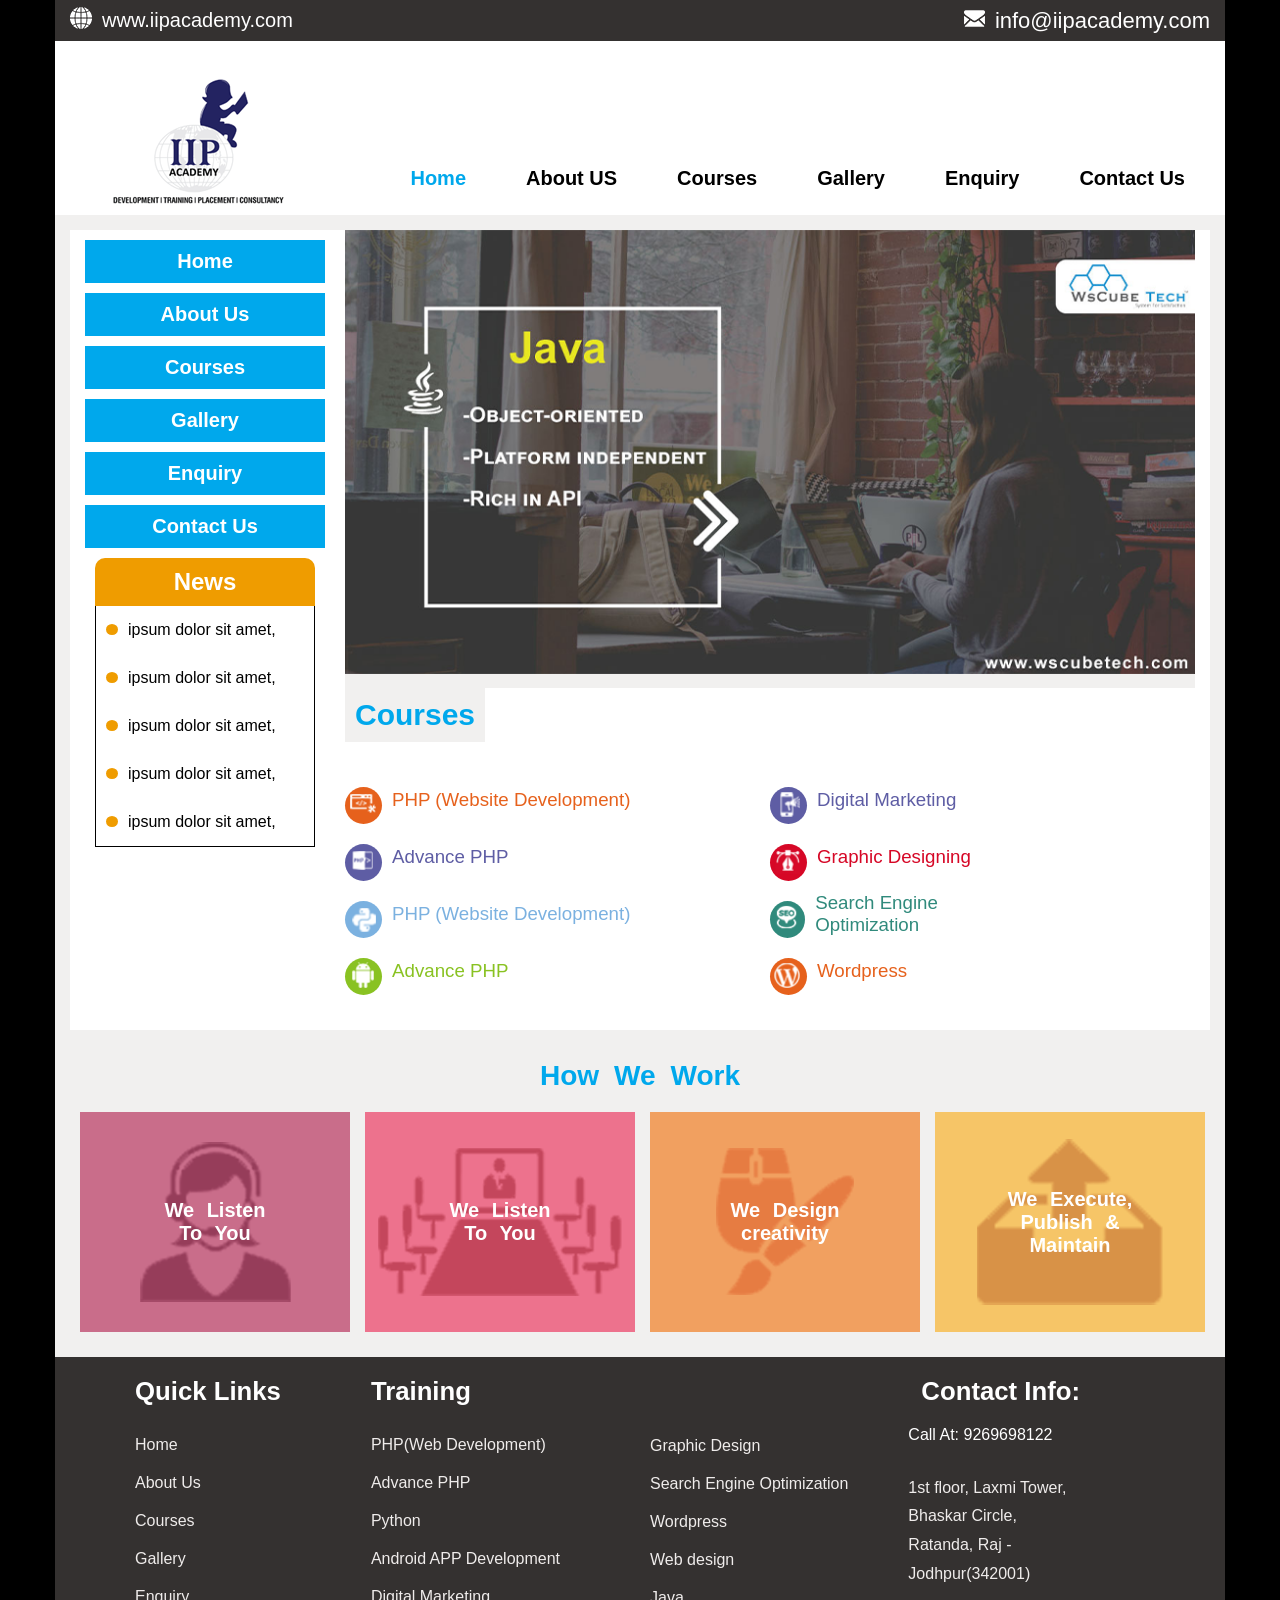
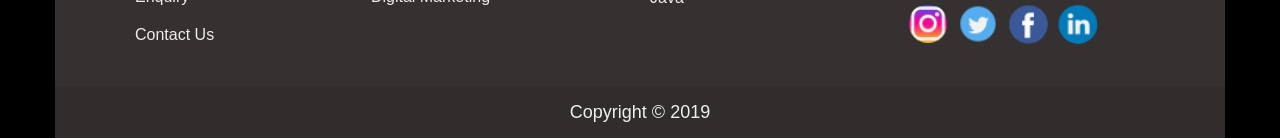
<file: index.html>
<!DOCTYPE html>
<html lang="en">

<head>
    <meta charset="UTF-8">
    <meta name="viewport" content="width=device-width, initial-scale=1.0">
    <title>IIP Project</title>
    <link rel="stylesheet" href="css/style.css">
</head>

<body>
    <div class="maindiv">
        <!-- Start header -->
        <div class="header">
            <div class="left_header">
                <div>
                    <img src="images/web.png" alt="">
                </div>
                <div>
                    <a href="">www.iipacademy.com</a>
                </div>
            </div>
            <div class="right_header">
                <div>
                    <img src="images/INFO.png" alt="">
                </div>
                <div>
                    <a href="">info@iipacademy.com</a>
                </div>
            </div>
            <!-- End header -->


            <!-- Start menu -->

        </div>
        <div class="menu">
            <div class="left-menu">
                <img src="images/logo.png" alt="">
            </div>
            <div class="right-menu">
                <ul class="inner-menu">
                    <a href="index.html" class="menuactivator">Home</a>
                    <a href="aboutUs.html">About US</a>
                    <a href="courses.html">Courses</a>
                    <a href="gallery.html">Gallery</a>
                    <a href="enquiry.html">Enquiry</a>
                    <a href="contact.html">Contact Us</a>
                </ul>
            </div>
        </div>
        <!-- End menu -->

        <!-- Start middle div -->
        <div class="middle">
            <div class="middle-inner">
                <div class="middle-left">
                    <div class="left-menu">
                        <div class="left-menu-part">
                            <a href="index.html">Home</a>
                        </div>
                        <div class="left-menu-part">
                            <a href="aboutUs.html">About Us</a>
                        </div>
                        <div class="left-menu-part">
                            <a href="courses.html">Courses</a>
                        </div>
                        <div class="left-menu-part">
                            <a href="gallery.html">Gallery</a>
                        </div>
                        <div class="left-menu-part">
                            <a href="enquiry.html">Enquiry</a>
                        </div>
                        <div class="left-menu-part">
                            <a href="contact.html">Contact Us</a>
                        </div>
                    </div>
                    <div class="left-news">
                        <div class="news-heading">
                            <h2>News</h2>
                        </div>
                        <div class="news-content">
                            <div class="inner-news">
                                <div>
                                    <img src="images/dot.jpg" alt="">
                                </div>
                                <div> ipsum dolor sit amet,</div>
                            </div>
                            <div class="inner-news">
                                <div>
                                    <img src="images/dot.jpg" alt="">
                                </div>
                                <div> ipsum dolor sit amet,</div>
                            </div>
                            <div class="inner-news">
                                <div>
                                    <img src="images/dot.jpg" alt="">
                                </div>
                                <div> ipsum dolor sit amet,</div>
                            </div>
                            <div class="inner-news">
                                <div>
                                    <img src="images/dot.jpg" alt="">
                                </div>
                                <div> ipsum dolor sit amet,</div>
                            </div>
                            <div class="inner-news">
                                <div>
                                    <img src="images/dot.jpg" alt="">
                                </div>
                                <div> ipsum dolor sit amet,</div>
                            </div>
                        </div>
                    </div>
                </div>
                <div class="middle-right">
                    <div class="right-img">
                        <img src="images/banners.png" alt="">
                    </div>
                    <div class="right-course">
                        <div class="courses">
                            <h2>Courses</h2>
                        </div>
                    </div>
                    <div class="right-courses-list">
                        <div class="course-list-left">
                            <div class="iconText">
                                <div class="php"><img src="images/courses/php.png" alt=""></div>
                                <div class="php-text">
                                    <h3>PHP (Website Development)</h3>
                                </div>
                            </div>
                            <div class="iconText">
                                <div class="advPhp"><img src="images/courses/adv-php.png" alt=""></div>
                                <div class="advPhp-text">
                                    <h3>Advance PHP</h3>
                                </div>
                            </div>
                            <div class="iconText">
                                <div class="python"><img src="images/courses/python.png" alt=""></div>
                                <div class="python-text">
                                    <h3>PHP (Website Development)</h3>
                                </div>
                            </div>
                            <div class="iconText">
                                <div class="ad"><img src="images/courses/android.png" alt=""></div>
                                <div class="ad-text">
                                    <h3>Advance PHP</h3>
                                </div>
                            </div>
                        </div>

                        <div class="course-list-right">
                            <div class="course-list-left">
                                <div class="iconText">
                                    <div class="digitalMarketing"><img src="images/courses/digi-marketing.png" alt="">
                                    </div>
                                    <div class="digitalMarketing-text">
                                        <h3>Digital Marketing</h3>
                                    </div>
                                </div>
                                <div class="iconText">
                                    <div class="graphicdes"><img src="images/courses/graphic-design.png" alt=""></div>
                                    <div class="graphicdes-text">
                                        <h3>Graphic Designing</h3>
                                    </div>
                                </div>
                                <div class="iconText">
                                    <div class="seo"><img src="images/courses/seo.png" alt=""></div>
                                    <div class="seo-text">
                                        <h3>Search Engine Optimization</h3>
                                    </div>
                                </div>
                                <div class="iconText">
                                    <div class="wordpress"><img src="images/courses/wordpress.png" alt=""></div>
                                    <div class="wordpress-text">
                                        <h3>Wordpress</h3>
                                    </div>
                                </div>
                            </div>
                        </div>
                    </div>
                </div>
            </div>
        </div>
        <!-- how we work..part -->
        <div class="how-we">
            <div class="we-work">
                <h3>How We Work</h3>
            </div>
            <div class="how-we-img">
                <div class="work-img">
                    <div class="how-img1">
                        <img src="images/how/HOW-WE-WORK1.png" alt="">
                        <div class="how-text">
                            <p>We Listen
                                To You</p>
                        </div>
                    </div>
                </div>
                <div class="work-img">
                    <div class="how-img2">
                        <img src="images/how/HOW-WE-WORK2.png" alt="">
                        <div class="how-text">
                            <p>We Listen
                                To You</p>
                        </div>
                    </div>
                </div>
                <div class="work-img">
                    <div class="how-img3">
                        <img src="images/how/HOW-WE-WORK3.png" alt="">
                        <div class="how-text">
                            <p>We Design
                                creativity</p>
                        </div>
                    </div>
                </div>
                <div class="work-img">
                    <div class="how-img4">
                        <img src="images/how/HOW-WE-WORK4.png" alt="">
                        <div class="how-text">
                            <p>We Execute,
                                Publish &
                                Maintain</p>
                        </div>
                    </div>
                </div>


            </div>
        </div>
        <!-- footer -->
        <div class="footer">
            <div class="footer-inner">
                <div class="footer-first">
                    <div class="quick">
                        <h3>Quick Links</h3>
                    </div>
                    <div class="quick-list">
                        <ul>
                            <li><a href="index.html">Home</a></li>
                            <li> <a href="aboutUs.html">About Us</a></li>
                            <li> <a href="courses.html">Courses</a></li>
                            <li> <a href="gallery.html">Gallery</a></li>
                            <li> <a href="enquiry.html">Enquiry</a></li>
                            <li> <a href="contact.html">Contact Us</a></li>
                        </ul>
                    </div>
                </div>
                <div class="footer-second">
                    <div class="footer-first">
                        <div class="traning">
                            <h3>Training</h3>
                        </div>
                        <div class="quick-list">
                            <ul>
                                <li>PHP(Web Development)</li>
                                <li>Advance PHP</li>
                                <li>Python</li>
                                <li>Android APP Development</li>
                                <li>Digital Marketing</li>
                            </ul>
                        </div>
                    </div>
                </div>
                <div class="footer-third">
                    <div class="footer-first">
                        <div class="quick-list">
                            <ul>
                                <li>Graphic Design</li>
                                <li>Search Engine Optimization</li>
                                <li>Wordpress</li>
                                <li>Web design</li>
                                <li>Java</li>
                            </ul>
                        </div>
                    </div>
                </div>
                <div class="footer-fourth">
                    <div class="footer-first">
                        <div class="contact">
                            <h3>Contact Info:</h3>
                        </div>
                        <div class="contact-info">
                            <ul>
                                <li>Call At: 9269698122</li>
                                <li>
                                </li>
                            </ul>
                            <p>1st floor, Laxmi Tower, <br>Bhaskar Circle, <br>
                                Ratanda, Raj - Jodhpur(342001)</p>
                            <div class="social-icons">
                                <a href="#"><img src="images/instagram.png" /></a>
                                <a href="#"><img src="images/twitter.png" /></a>
                                <a href="#"><img src="images/facebook.png" /></a>
                                <a href="#"><img src="images/linked-in.png" /></a>
                            </div>
                        </div>
                    </div>
                </div>
            </div>
            <div class="copyright">
                <p>Copyright &copy; 2019</p>
            </div>
        </div>
    </div>
</body>

</html>
</file>
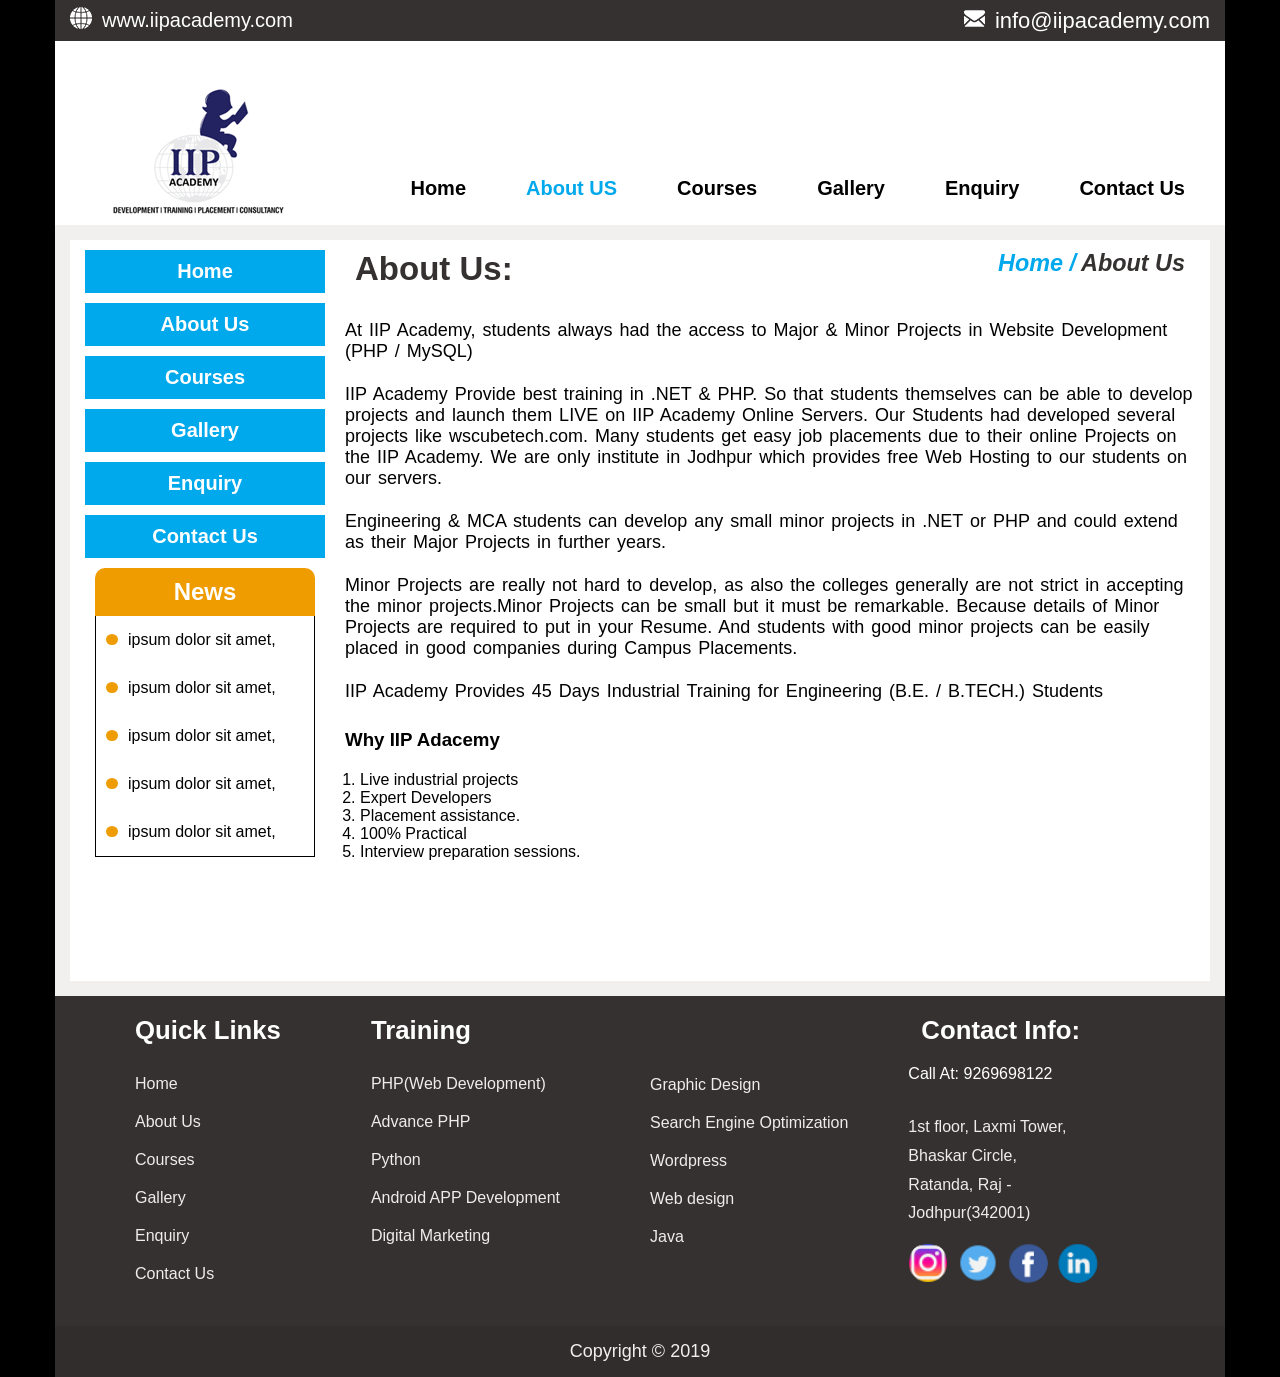
<file: aboutUs.html>
<!DOCTYPE html>
<html lang="en">

<head>
    <meta charset="UTF-8">
    <meta name="viewport" content="width=device-width, initial-scale=1.0">
    <title>IIP Project</title>
    <link rel="stylesheet" href="css/style2.css">
</head>

<body>
    <div class="maindiv">
        <!-- Start header -->
        <div class="header">
            <div class="left_header">
                <div>
                    <img src="images/web.png" alt="">
                </div>
                <div>
                    <a href="">www.iipacademy.com</a>
                </div>
            </div>
            <div class="right_header">
                <div>
                    <img src="images/INFO.png" alt="">
                </div>
                <div>
                    <a href="">info@iipacademy.com</a>
                </div>
            </div>
            <!-- End header -->
            <!-- Start menu -->
        </div>
        <div class="menu">
            <div class="left-menu">
                <img src="images/logo.png" alt="">
            </div>
            <div class="right-menu">
                <ul class="inner-menu">
                    <a href="index.html">Home</a>
                    <a href="aboutUs.html" class="menuactivator">About US</a>
                    <a href="courses.html">Courses</a>
                    <a href="gallery.html">Gallery</a>
                    <a href="enquiry.html">Enquiry</a>
                    <a href="contact.html">Contact Us</a>
                </ul>
            </div>
        </div>
        <!-- End menu -->
        <!--  -->
        <!-- <div class="middle-part">
                Middle left start
                <div class="middle-left">
                    <div class="middleLeft--menu"> 
                        <a href="index.html" >Home</a>
                    </div>
                    <div  class="middleLeft--menu"> 
                        <a href="aboutUs.html">About Us</a>
                    </div>
                    <div  class="middleLeft--menu">
                        <a href="gallery.html">Gallery</a>
                    </div>
                    <div  class="middleLeft--menu">
                        <a href="courses.html">Courses</a>
                    </div>
                    <div  class="middleLeft--menu">
                        <a href="enquiry.html">Enquiry</a>
                    </div>
                    <div  class="middleLeft--menu">
                        <a href="contact.html">Contact Us</a>
                    </div>
                </div> -->
        <!--  -->
        <div class="middle">
            <div class="middle-inner">
                <div class="middle-left">
                    <div class="left-menu">
                        <div class="left-menu-part">
                            <a href="index.html">Home</a>
                        </div>
                        <div class="left-menu-part">
                            <a href="aboutUs.html">About Us</a>
                        </div>
                        <div class="left-menu-part">
                            <a href="courses.html">Courses</a>
                        </div>
                        <div class="left-menu-part">
                            <a href="gallery.html">Gallery</a>
                        </div>
                        <div class="left-menu-part">
                            <a href="enquiry.html">Enquiry</a>
                        </div>
                        <div class="left-menu-part">
                            <a href="contact.html">Contact Us</a>
                        </div>
                    </div>
                    <div class="left-news">
                        <div class="news-heading">
                            <h2>News</h2>
                        </div>
                        <div class="news-content">
                            <div class="inner-news">
                                <div>
                                    <img src="images/dot.jpg" alt="">
                                </div>
                                <div> ipsum dolor sit amet,</div>
                            </div>
                            <div class="inner-news">
                                <div>
                                    <img src="images/dot.jpg" alt="">
                                </div>
                                <div> ipsum dolor sit amet,</div>
                            </div>
                            <div class="inner-news">
                                <div>
                                    <img src="images/dot.jpg" alt="">
                                </div>
                                <div> ipsum dolor sit amet,</div>
                            </div>
                            <div class="inner-news">
                                <div>
                                    <img src="images/dot.jpg" alt="">
                                </div>
                                <div> ipsum dolor sit amet,</div>
                            </div>
                            <div class="inner-news">
                                <div>
                                    <img src="images/dot.jpg" alt="">
                                </div>
                                <div> ipsum dolor sit amet,</div>
                            </div>
                        </div>
                    </div>
                </div>
                <div class="middle-right">
                    <!-- <div class="right-img">
                        <img src="images/banners.png" alt="">
                    </div> -->
                    <!-- <div class="right-course">
                        <div class="courses">
                            <h2>Courses</h2>
                        </div>
                    </div> -->
                    <!-- <div class="right-courses-list">

                        <div class="course-list-left">
                            <div class="iconText">
                                <div class="php"><img src="images/courses/php.png" alt=""></div>
                                <div class="php-text"><h3>PHP (Website Development)</h3></div>
                            </div>
                             <div class="iconText">
                                <div class="advPhp"><img src="images/courses/adv-php.png" alt=""></div>
                                <div class="advPhp-text"><h3>Advance PHP</h3></div>
                            </div>
                            <div class="iconText">
                                <div class="python"><img src="images/courses/python.png" alt=""></div>
                                <div class="python-text"><h3>PHP (Website Development)</h3></div>
                            </div>
                             <div class="iconText">
                                <div class="ad"><img src="images/courses/android.png" alt=""></div>
                                <div class="ad-text"><h3>Advance PHP</h3></div>
                            </div>
                        </div>

                        <div class="course-list-right">
                            <div class="course-list-left">
                            <div class="iconText">
                                <div class="digitalMarketing"><img src="images/courses/digi-marketing.png" alt=""></div>
                                <div class="digitalMarketing-text"><h3>Digital Marketing</h3></div>
                            </div>
                             <div class="iconText">
                                <div class="graphicdes"><img src="images/courses/graphic-design.png" alt=""></div>
                                <div class="graphicdes-text">
                                    <h3>Graphic Designing</h3></div>
                            </div>
                            <div class="iconText">
                                <div class="seo"><img src="images/courses/seo.png" alt=""></div>
                                <div class="seo-text"><h3>Search Engine Optimization</h3></div>
                            </div>
                             <div class="iconText">
                                <div class="wordpress"><img src="images/courses/wordpress.png" alt=""></div>
                                <div class="wordpress-text"><h3>Wordpress</h3></div>
                            </div>
                        </div>
                        </div>
                    </div> -->
                    <div class="first-heading">
                        <div class="heading-left">
                            <h2>About Us:</h2>
                        </div>
                        <div class="heading-right">
                            <h3><a href="index.html">Home /</a></h3>
                            <div class="aboutUs-right">
                                <h3>About Us</h3>
                            </div>
                        </div>
                    </div>
                    <div class="middle-content">
                        <ul>
                            <li>At IIP Academy, students always had the access to Major & Minor Projects in Website
                                Development (PHP / MySQL)</li>
                            <li>IIP Academy Provide best training in .NET & PHP. So that students themselves can be able
                                to develop projects and launch them LIVE on IIP Academy Online Servers. Our Students had
                                developed several projects like wscubetech.com. Many students get easy job placements
                                due to their online Projects on the IIP Academy. We are only institute in Jodhpur which
                                provides free Web Hosting to our students on our servers.</li>

                            <li>Engineering & MCA students can develop any small minor projects in .NET or PHP and could
                                extend as their Major Projects in further years.</li>

                            <li>Minor Projects are really not hard to develop, as also the colleges generally are not
                                strict in accepting the minor projects.Minor Projects can be small but it must be
                                remarkable. Because details of Minor Projects are required to put in your Resume. And
                                students with good minor projects can be easily placed in good companies during Campus
                                Placements.</li>

                            <li>IIP Academy Provides 45 Days Industrial Training for Engineering (B.E. / B.TECH.)
                                Students</li>
                        </ul>
                    </div>
                    <div class="middle-end">
                        <h3>Why IIP Adacemy</3>
                    </div>
                    <div class="middle-end-content">
                        <ol>
                            <li>
                                Live industrial projects
                            </li>
                             <li>
                                 Expert Developers
                            </li>
                             <li>
                                Placement assistance.
                            </li>
                             <li>
                                100% Practical
                            </li>
                             <li>
                                 Interview preparation sessions.
                            </li>
                        </ol>
                    </div>
                </div>
            </div>
        </div>
        <div class="footer">
                <div class="footer-inner">
                    <div class="footer-first">
                        <div class="quick">
                            <h3>Quick Links</h3>
                        </div>
                        <div class="quick-list">
                            <ul>
                                <li><a href="index.html">Home</a></li>
                                <li> <a href="aboutUs.html">About Us</a></li>
                                <li> <a href="courses.html">Courses</a></li>
                                <li> <a href="gallery.html">Gallery</a></li>
                                <li> <a href="enquiry.html">Enquiry</a></li>
                                <li> <a href="contact.html">Contact Us</a></li>
                            </ul>
                        </div>
                    </div>
                    <div class="footer-second">
                        <div class="footer-first">
                            <div class="traning">
                                <h3>Training</h3>
                            </div>
                            <div class="quick-list">
                                <ul>
                                    <li>PHP(Web Development)</li>
                                    <li>Advance PHP</li>
                                    <li>Python</li>
                                    <li>Android APP Development</li>
                                    <li>Digital Marketing</li>
                                </ul>
                            </div>
                        </div>
                    </div>
                    <div class="footer-third">
                        <div class="footer-first">
                            <div class="quick-list">
                                <ul>
                                    <li>Graphic Design</li>
                                    <li>Search Engine Optimization</li>
                                    <li>Wordpress</li>
                                    <li>Web design</li>
                                    <li>Java</li>
                                </ul>
                            </div>
                        </div>
                    </div>
                    <div class="footer-fourth">
                        <div class="footer-first">
                            <div class="contact">
                                <h3>Contact Info:</h3>
                            </div>
                            <div class="contact-info">
                                <ul>
                                    <li>Call At: 9269698122</li>
                                    <li>
                                    </li>
                                </ul>
                                <p>1st floor, Laxmi Tower, <br>Bhaskar Circle, <br>
                                    Ratanda, Raj - Jodhpur(342001)</p>
                                <div class="social-icons">
                                    <a href="#"><img src="images/instagram.png" /></a>
                                    <a href="#"><img src="images/twitter.png" /></a>
                                    <a href="#"><img src="images/facebook.png" /></a>
                                    <a href="#"><img src="images/linked-in.png" /></a>
                                </div>
                            </div>
                        </div>
                    </div>
                </div>
                <div class="copyright">
                    <p>Copyright &copy; 2019</p>
        </div>       
    </div>
</body>

</html>
</file>
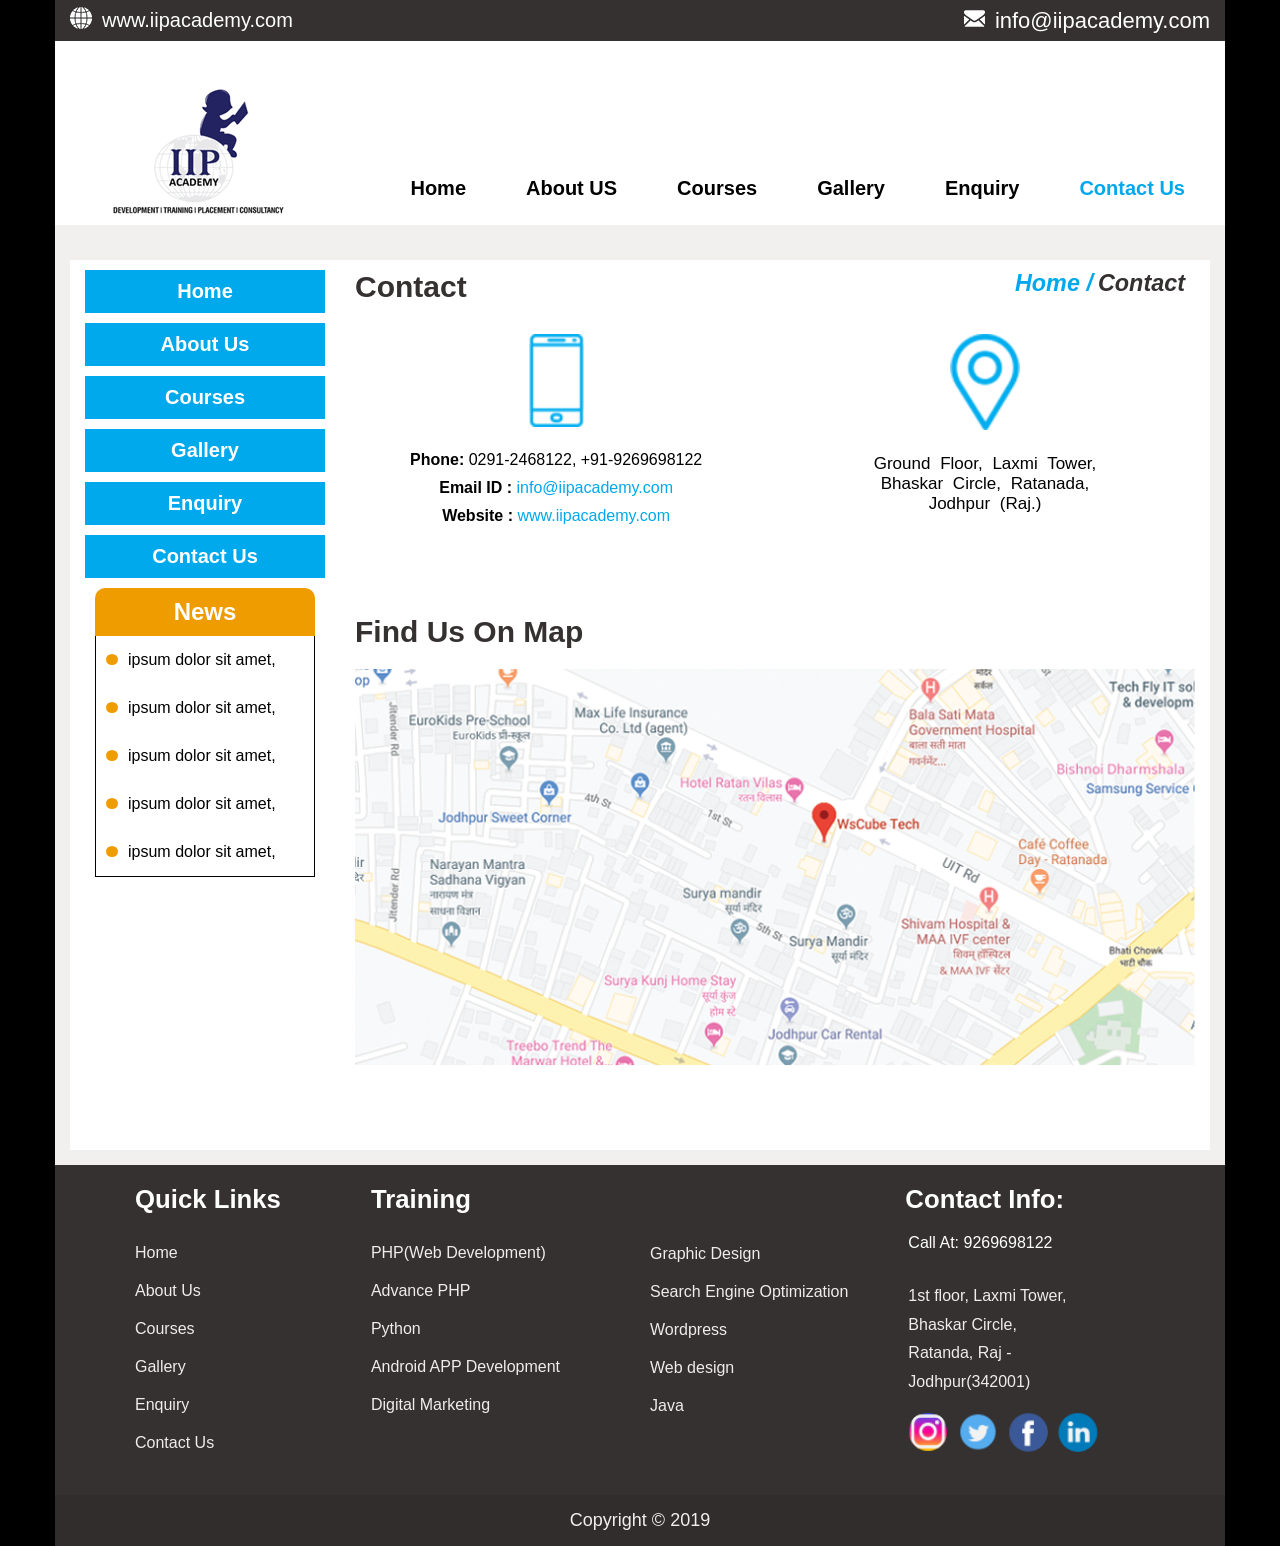
<file: contact.html>
<!DOCTYPE html>
<html lang="en">

<head>
    <meta charset="UTF-8">
    <meta name="viewport" content="width=device-width, initial-scale=1.0">
    <title>IIP Project</title>
    <link rel="stylesheet" href="css/stylecon.css">
</head>

<body>
    <div class="maindiv">
        <div class="header">
            <div class="left_header">
                <div>
                    <img src="images/web.png" alt="">
                </div>
                <div>
                    <a href="">www.iipacademy.com</a>
                </div>
            </div>
            <div class="right_header">
                <div>
                    <img src="images/INFO.png" alt="">
                </div>
                <div>
                    <a href="">info@iipacademy.com</a>
                </div>
            </div>

        </div>
        <div class="menu">
            <div class="left-menu">
                <img src="images/logo.png" alt="">
            </div>
            <div class="right-menu">
                <ul class="inner-menu">
                    <a href="index.html">Home</a>
                    <a href="aboutUs.html">About US</a>
                    <a href="courses.html ">Courses</a>
                    <a href="gallery.html">Gallery</a>
                    <a href="enquiry.html">Enquiry</a>
                    <a href="contact.html" class="menuactivator">Contact Us</a>
                </ul>
            </div>
        </div>
        <!--  -->
        <div class="middle">
            <div class="middle-inner">
                <div class="middle-left">
                    <div class="left-menu">
                        <div class="left-menu-part">
                            <a href="index.html">Home</a>
                        </div>
                        <div class="left-menu-part">
                            <a href="aboutUs.html">About Us</a>
                        </div>
                        <div class="left-menu-part">
                            <a href="courses.html">Courses</a>
                        </div>
                        <div class="left-menu-part">
                            <a href="gallery.html">Gallery</a>
                        </div>
                        <div class="left-menu-part">
                            <a href="enquiry.html">Enquiry</a>
                        </div>
                        <div class="left-menu-part">
                            <a href="contact.html">Contact Us</a>
                        </div>
                    </div>
                    <div class="left-news">
                        <div class="news-heading">
                            <h2>News</h2>
                        </div>
                        <div class="news-content">
                            <div class="inner-news">
                                <div>
                                    <img src="images/dot.jpg" alt="">
                                </div>
                                <div> ipsum dolor sit amet,</div>
                            </div>
                            <div class="inner-news">
                                <div>
                                    <img src="images/dot.jpg" alt="">
                                </div>
                                <div> ipsum dolor sit amet,</div>
                            </div>
                            <div class="inner-news">
                                <div>
                                    <img src="images/dot.jpg" alt="">
                                </div>
                                <div> ipsum dolor sit amet,</div>
                            </div>
                            <div class="inner-news">
                                <div>
                                    <img src="images/dot.jpg" alt="">
                                </div>
                                <div> ipsum dolor sit amet,</div>
                            </div>
                            <div class="inner-news">
                                <div>
                                    <img src="images/dot.jpg" alt="">
                                </div>
                                <div> ipsum dolor sit amet,</div>
                            </div>
                        </div>
                    </div>
                </div>

                <div class="middle-right">
                    <div class="first-heading">
                        <div class="heading-left">
                            <h2> Contact</h2>
                        </div>
                        <div class="heading-right">
                            <h3><a href="index.html">Home /</a></h3>
                            <div class="aboutUs-right">
                                <h3>Contact</h3>
                            </div>
                        </div>
                    </div>
                    <div class="middle-content">
                        <div class="middle-inner">
                            <div class="middle-con-left">
                                <div class="middle-con-img">
                                    <img src="images/phone.png" alt="">
                                </div>
                                <div class="middle-con-text">
                                    <p> <b>Phone:</b> 0291-2468122, +91-9269698122 </p>
                                    <p><b>Email ID :</b> <a href=">www.iipacademy.com"
                                            target="_blank">info@iipacademy.com</a></p>
                                    <p><b> Website :</b> <a href=">www.iipacademy.com"
                                            target="_blank">www.iipacademy.com</a></p>
                                </div>
                            </div>
                            <div class="middle-con-right">
                                <div class="middle-con-img right">
                                    <img src="images/address-pin.png" alt="">
                                </div>
                                <div class="middle-con-text right-text">
                                    <p>Ground Floor, Laxmi Tower, Bhaskar Circle, Ratanada, Jodhpur (Raj.)</p>
                                </div>
                            </div>
                        </div>
                        <div class="find-us">
                            <div>
                                <h3>Find Us On Map</h3>
                            </div>
                            <div>
                                <img src="images/map.png" alt="">
                            </div>
                        </div>
                    </div>
                </div>
            </div>
        </div>
        <div class="footer">
            <div class="footer-inner">
                <div class="footer-first">
                    <div class="quick">
                        <h3>Quick Links</h3>
                    </div>
                    <div class="quick-list">
                        <ul>
                            <li><a href="index.html">Home</a></li>
                            <li> <a href="aboutUs.html">About Us</a></li>
                            <li> <a href="courses.html">Courses</a></li>
                            <li> <a href="gallery.html">Gallery</a></li>
                            <li> <a href="enquiry.html">Enquiry</a></li>
                            <li> <a href="contact.html">Contact Us</a></li>
                        </ul>
                    </div>
                </div>
                <div class="footer-second">
                    <div class="footer-first">
                        <div class="traning">
                            <h3>Training</h3>
                        </div>
                        <div class="quick-list">
                            <ul>
                                <li>PHP(Web Development)</li>
                                <li>Advance PHP</li>
                                <li>Python</li>
                                <li>Android APP Development</li>
                                <li>Digital Marketing</li>
                            </ul>
                        </div>
                    </div>
                </div>
                <div class="footer-third">
                    <div class="footer-first">
                        <div class="quick-list">
                            <ul>
                                <li>Graphic Design</li>
                                <li>Search Engine Optimization</li>
                                <li>Wordpress</li>
                                <li>Web design</li>
                                <li>Java</li>
                            </ul>
                        </div>
                    </div>
                </div>
                <div class="footer-fourth">
                    <div class="footer-first">
                        <div class="contact">
                            <h3>Contact Info:</h3>
                        </div>
                        <div class="contact-info">
                            <ul>
                                <li>Call At: 9269698122</li>
                                <li>
                                </li>
                            </ul>
                            <p>1st floor, Laxmi Tower, <br>Bhaskar Circle, <br>
                                Ratanda, Raj - Jodhpur(342001)</p>
                            <div class="social-icons">
                                <a href="#"><img src="images/instagram.png" /></a>
                                <a href="#"><img src="images/twitter.png" /></a>
                                <a href="#"><img src="images/facebook.png" /></a>
                                <a href="#"><img src="images/linked-in.png" /></a>
                            </div>
                        </div>
                    </div>
                </div>
            </div>
            <div class="copyright">
                <p>Copyright &copy; 2019</p>
            </div>
        </div>
    </div>
</body>

</html>
</file>
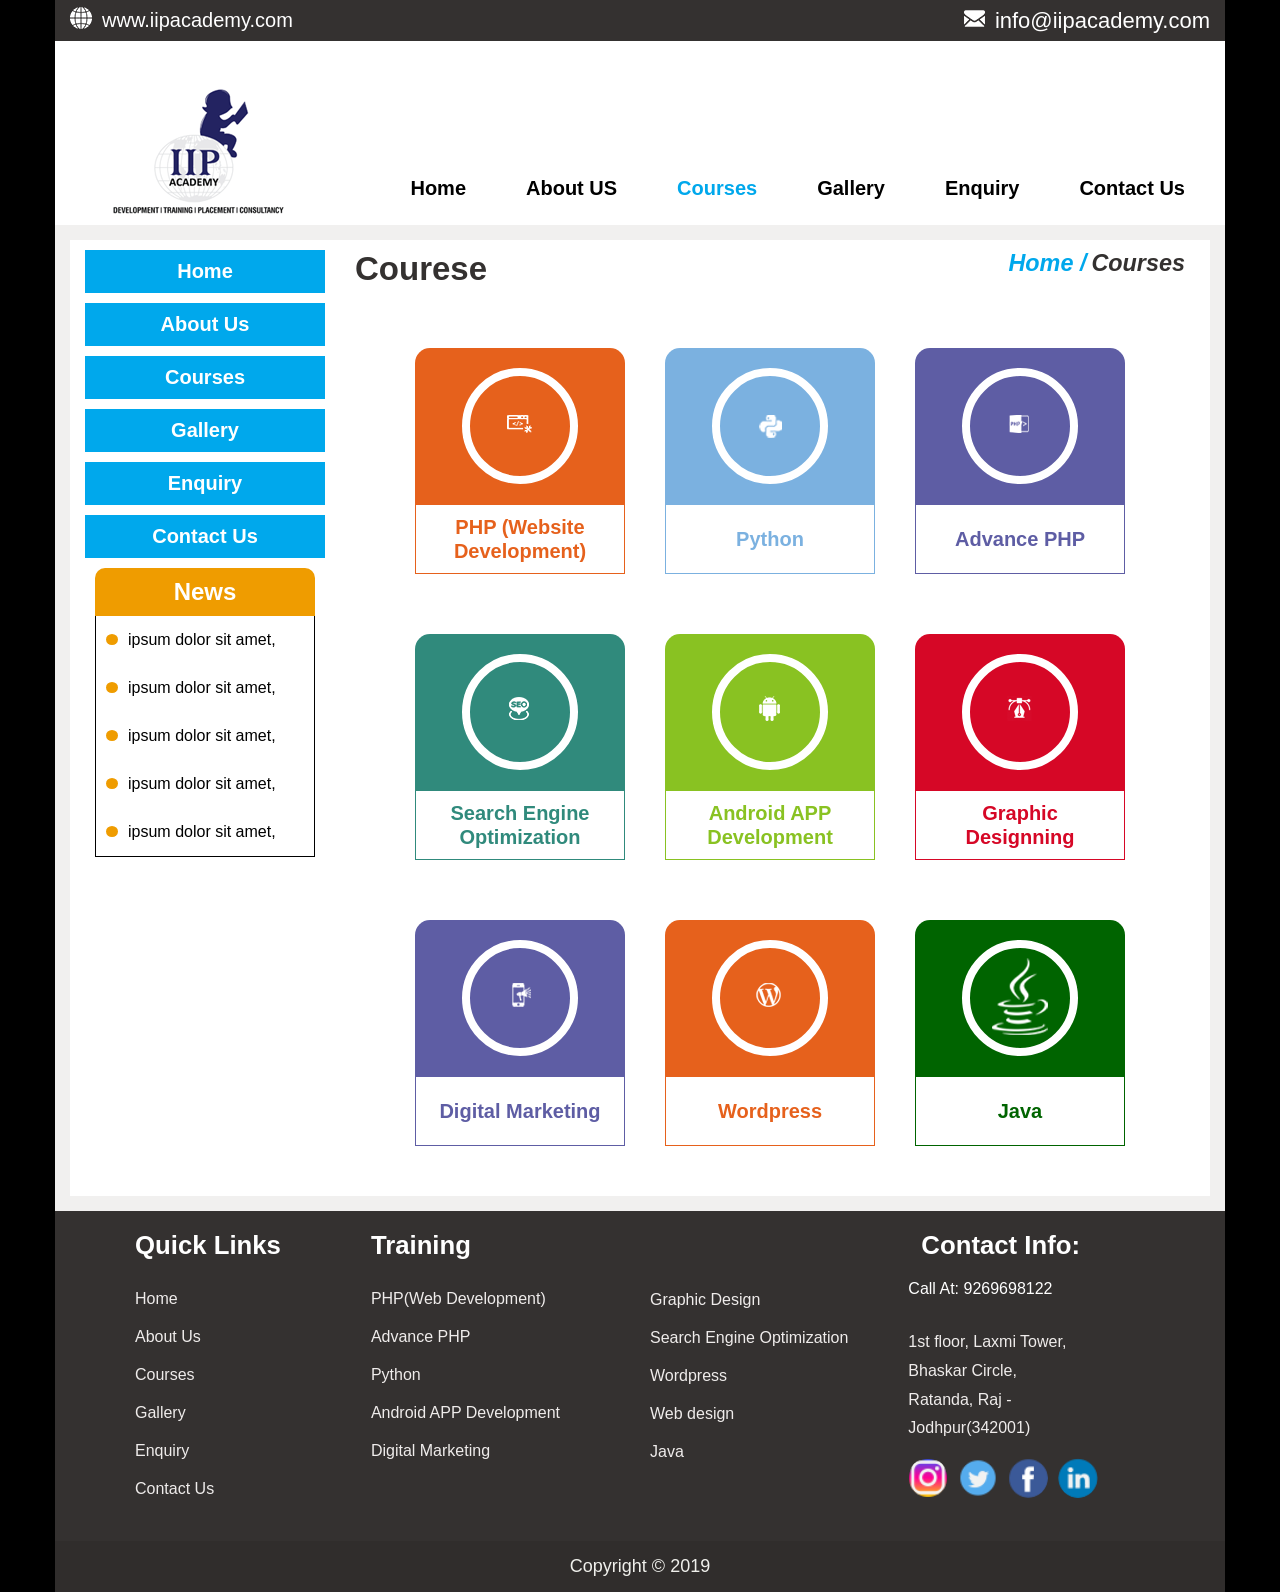
<file: courses.html>
<!DOCTYPE html>
<html lang="en">

<head>
    <meta charset="UTF-8">
    <meta name="viewport" content="width=device-width, initial-scale=1.0">
    <title>IIP Project</title>
    <link rel="stylesheet" href="css/stylecour.css">
</head>

<body>
    <div class="maindiv">
        <div class="header">
            <div class="left_header">
                <div>
                    <img src="images/web.png" alt="">
                </div>
                <div>
                    <a href="">www.iipacademy.com</a>
                </div>
            </div>
            <div class="right_header">
                <div>
                    <img src="images/INFO.png" alt="">
                </div>
                <div>
                    <a href="">info@iipacademy.com</a>
                </div>
            </div>

        </div>
        <div class="menu">
            <div class="left-menu">
                <img src="images/logo.png" alt="">
            </div>
            <div class="right-menu">
                <ul class="inner-menu">
                    <a href="index.html">Home</a>
                    <a href="aboutUs.html">About US</a>
                    <a href="courses.html" class="menuactivator">Courses</a>
                    <a href="gallery.html">Gallery</a>
                    <a href="enquiry.html">Enquiry</a>
                    <a href="contact.html">Contact Us</a>
                </ul>
            </div>
        </div>
        <!--  -->
        <!-- <div class="middle-part">
             Middle left start 
            <div class="middle-left">
                <div class="middleLeft--menu">
                    <a href="index.html">Home</a>
                </div>
                <div class="middleLeft--menu">
                    <a href="aboutUs.html">About Us</a>
                </div>
                <div class="middleLeft--menu">
                    <a href="gallery.html">Gallery</a>
                </div>
                <div class="middleLeft--menu">
                    <a href="courses.html">Courses</a>
                </div>
                <div class="middleLeft--menu">
                    <a href="enquiry.html">Enquiry</a>
                </div>
                <div class="middleLeft--menu">
                    <a href="contact.html">Contact Us</a>
                </div>
            </div> -->

        <div class="middle">
            <div class="middle-inner">
                <div class="middle-left">
                    <div class="left-menu">
                        <div class="left-menu-part">
                            <a href="index.html">Home</a>
                        </div>
                        <div class="left-menu-part">
                            <a href="aboutUs.html">About Us</a>
                        </div>
                        <div class="left-menu-part">
                            <a href="courses.html">Courses</a>
                        </div>
                        <div class="left-menu-part">
                            <a href="gallery.html">Gallery</a>
                        </div>
                        <div class="left-menu-part">
                            <a href="enquiry.html">Enquiry</a>
                        </div>
                        <div class="left-menu-part">
                            <a href="contact.html">Contact Us</a>
                        </div>
                    </div>
                    <div class="left-news">
                        <div class="news-heading">
                            <h2>News</h2>
                        </div>
                        <div class="news-content">
                            <div class="inner-news">
                                <div>
                                    <img src="images/dot.jpg" alt="">
                                </div>
                                <div> ipsum dolor sit amet,</div>
                            </div>
                            <div class="inner-news">
                                <div>
                                    <img src="images/dot.jpg" alt="">
                                </div>
                                <div> ipsum dolor sit amet,</div>
                            </div>
                            <div class="inner-news">
                                <div>
                                    <img src="images/dot.jpg" alt="">
                                </div>
                                <div> ipsum dolor sit amet,</div>
                            </div>
                            <div class="inner-news">
                                <div>
                                    <img src="images/dot.jpg" alt="">
                                </div>
                                <div> ipsum dolor sit amet,</div>
                            </div>
                            <div class="inner-news">
                                <div>
                                    <img src="images/dot.jpg" alt="">
                                </div>
                                <div> ipsum dolor sit amet,</div>
                            </div>
                        </div>
                    </div>
                </div>
                <div class="middle-right">

                    <div class="first-heading">
                        <div class="heading-left">
                            <h2>Courese</h2>
                        </div>
                        <div class="heading-right">
                            <h3><a href="index.html">Home /</a></h3>
                            <div class="aboutUs-right">
                                <h3>Courses</h3>
                            </div>
                        </div>
                    </div>
                    <div class="outer-course">
                        <div class="inner-course">
                            <div class="courses-image-1">
                                <div class="circle">
                                    <div class="icon-1">
                                        <img src="images/courses/php.png" alt="">
                                    </div>
                                </div>
                                <div class="icon-1-text">
                                    <h4>PHP (Website Development)</h4>
                                </div>
                            </div>
                             <div class="courses-image-2">
                                <div class="circle">
                                    <div class="icon-2">
                                        <img src="images/courses/python.png" alt="">
                                    </div>
                                </div>
                                <div class="icon-2-text">
                                    <h4>Python</h4>
                                </div>
                            </div>
                            <div class="courses-image-3">
                                <div class="circle">
                                    <div class="icon-3">
                                        <img src="images/courses/adv-php.png" alt="">
                                    </div>
                                </div>
                                <div class="icon-3-text">
                                    <h4>Advance PHP</h4>
                                </div>
                            </div>
                        </div>
                          <div class="inner-course">
                            <div class="courses-image-4">
                                <div class="circle">
                                    <div class="icon-4">
                                        <img src="images/courses/seo.png" alt="">
                                    </div>
                                </div>
                                <div class="icon-4-text">
                                    <h4>Search Engine Optimization</h4>
                                </div>
                            </div>
                             <div class="courses-image-5">
                                <div class="circle">
                                    <div class="icon-5">
                                        <img src="images/courses/android.png" alt="">
                                    </div>
                                </div>
                                <div class="icon-5-text">
                                    <h4>Android APP Development</h4>
                                </div>
                            </div>
                            <div class="courses-image-6">
                                <div class="circle">
                                    <div class="icon-6">
                                        <img src="images/courses/graphic-design.png" alt="">
                                    </div>
                                </div>
                                <div class="icon-6-text">
                                    <h4>Graphic Designning</h4>
                                </div>
                            </div>
                        </div>
                          <div class="inner-course">
                            <div class="courses-image-7">
                                <div class="circle">
                                    <div class="icon-7">
                                        <img src="images/courses/digi-marketing.png" alt="">
                                    </div>
                                </div>
                                <div class="icon-7-text">
                                    <h4>Digital Marketing</h4>
                                </div>
                            </div>
                             <div class="courses-image-8">
                                <div class="circle">
                                    <div class="icon-8">
                                        <img src="images/courses/wordpress.png" alt="">
                                    </div>
                                </div>
                                <div class="icon-8-text">
                                    <h4>Wordpress</h4>
                                </div>
                            </div>
                            <div class="courses-image-9">
                                <div class="circle">
                                    <div class="icon-9">
                                        <img src="images/courses/java.png" alt="">
                                    </div>
                                </div>
                                <div class="icon-9-text">
                                    <h4>Java</h4>
                                </div>
                            </div>
                        </div>
                    </div>


                </div>
            </div>
            
        </div>

        <div class="footer">
                <div class="footer-inner">
                    <div class="footer-first">
                        <div class="quick">
                            <h3>Quick Links</h3>
                        </div>
                        <div class="quick-list">
                            <ul>
                                <li><a href="index.html">Home</a></li>
                                <li> <a href="aboutUs.html">About Us</a></li>
                                <li> <a href="courses.html">Courses</a></li>
                                <li> <a href="gallery.html">Gallery</a></li>
                                <li> <a href="enquiry.html">Enquiry</a></li>
                                <li> <a href="contact.html">Contact Us</a></li>
                            </ul>
                        </div>
                    </div>
                    <div class="footer-second">
                        <div class="footer-first">
                            <div class="traning">
                                <h3>Training</h3>
                            </div>
                            <div class="quick-list">
                                <ul>
                                    <li>PHP(Web Development)</li>
                                    <li>Advance PHP</li>
                                    <li>Python</li>
                                    <li>Android APP Development</li>
                                    <li>Digital Marketing</li>
                                </ul>
                            </div>
                        </div>
                    </div>
                    <div class="footer-third">
                        <div class="footer-first">
                            <div class="quick-list">
                                <ul>
                                    <li>Graphic Design</li>
                                    <li>Search Engine Optimization</li>
                                    <li>Wordpress</li>
                                    <li>Web design</li>
                                    <li>Java</li>
                                </ul>
                            </div>
                        </div>
                    </div>
                    <div class="footer-fourth">
                        <div class="footer-first">
                            <div class="contact">
                                <h3>Contact Info:</h3>
                            </div>
                            <div class="contact-info">
                                <ul>
                                    <li>Call At: 9269698122</li>
                                    <li>
                                    </li>
                                </ul>
                                <p>1st floor, Laxmi Tower, <br>Bhaskar Circle, <br>
                                    Ratanda, Raj - Jodhpur(342001)</p>
                                <div class="social-icons">
                                    <a href="#"><img src="images/instagram.png" /></a>
                                    <a href="#"><img src="images/twitter.png" /></a>
                                    <a href="#"><img src="images/facebook.png" /></a>
                                    <a href="#"><img src="images/linked-in.png" /></a>
                                </div>
                            </div>
                        </div>
                    </div>
                </div>
                <div class="copyright">
                    <p>Copyright &copy; 2019</p>
               </div>
        </div>
    </div>
</body>

</html>
</file>
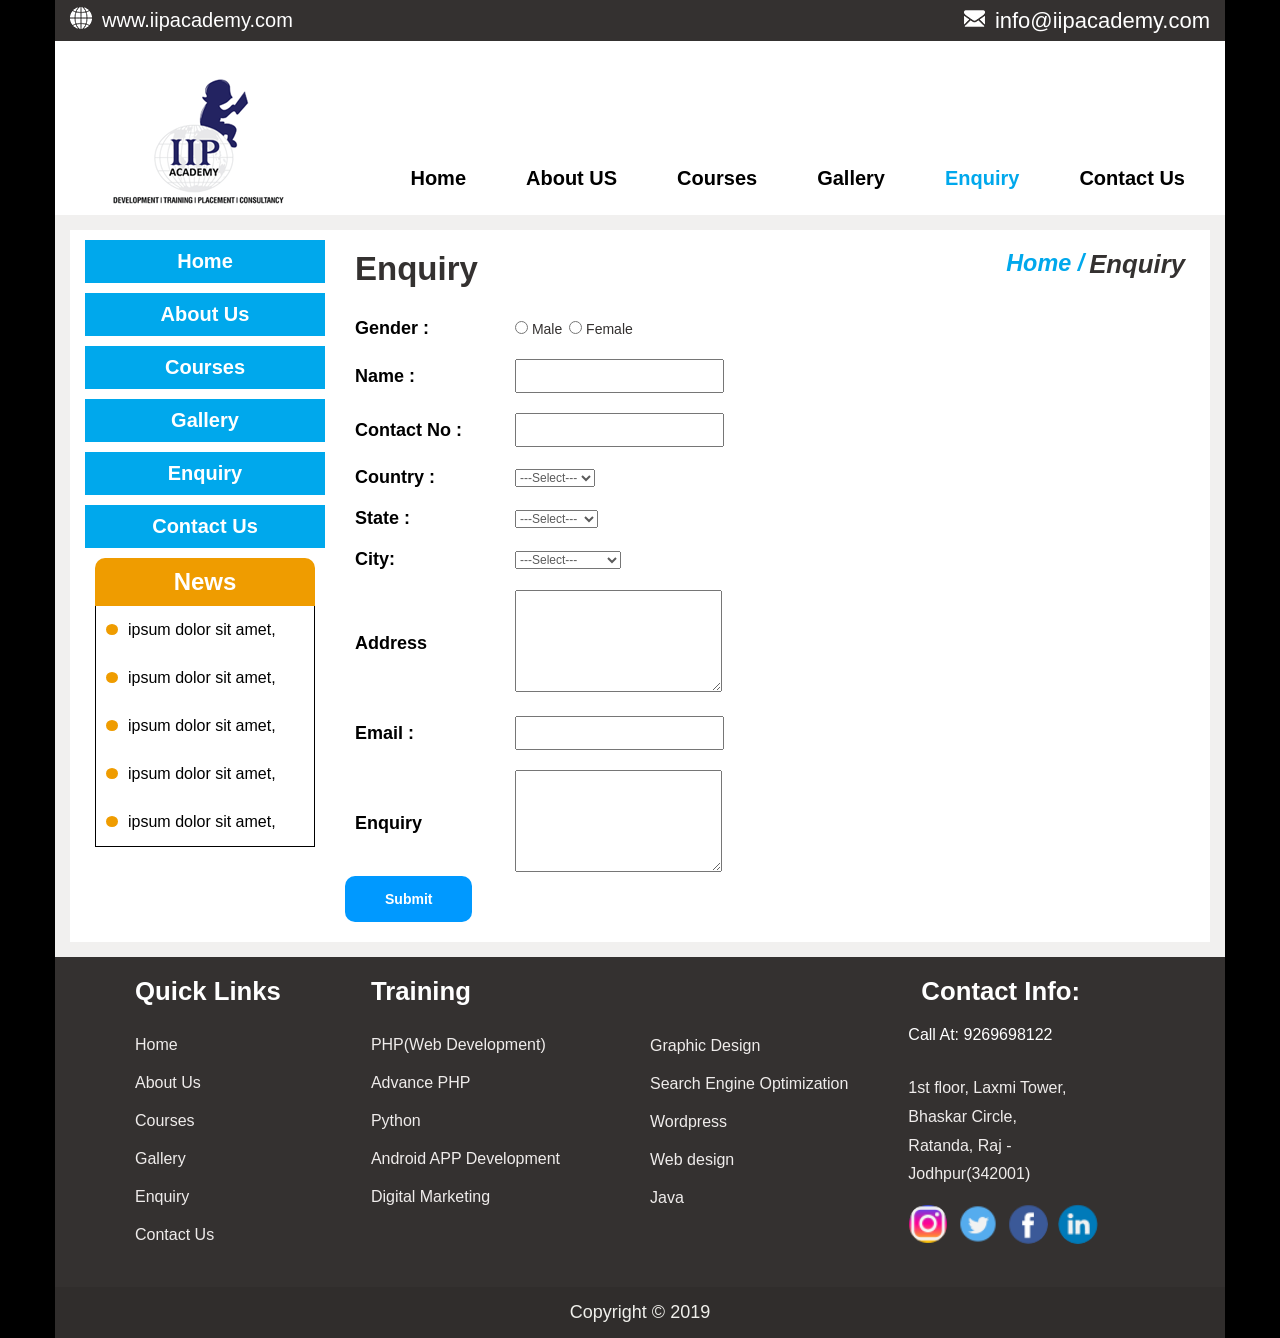
<file: enquiry.html>
<!DOCTYPE html>
<html lang="en">

<head>
    <meta charset="UTF-8">
    <meta name="viewport" content="width=device-width, initial-scale=1.0">
    <title>IIP Project</title>
    <link rel="stylesheet" href="css/styleenq.css">
</head>

<body>
    <div class="maindiv">
        <div class="header">
            <div class="left_header">
                <div>
                    <img src="images/web.png" alt="">
                </div>
                <div>
                    <a href="">www.iipacademy.com</a>
                </div>
            </div>
            <div class="right_header">
                <div>
                    <img src="images/INFO.png" alt="">
                </div>
                <div>
                    <a href="">info@iipacademy.com</a>
                </div>
            </div>

        </div>
        <div class="menu">
            <div class="left-menu">
                <img src="images/logo.png" alt="">
            </div>
            <div class="right-menu">
                <ul class="inner-menu">
                    <a href="index.html">Home</a>
                    <a href="aboutUs.html">About US</a>
                    <a href="courses.html">Courses</a>
                    <a href="gallery.html">Gallery</a>
                    <a href="enquiry.html" class="menuactivator">Enquiry</a>
                    <a href="contact.html">Contact Us</a>
                </ul>
            </div>
        </div>
        <!--  -->
        <div class="middle">
            <div class="middle-inner">
                <div class="middle-left">
                    <div class="left-menu">
                        <div class="left-menu-part">
                            <a href="index.html">Home</a>
                        </div>
                        <div class="left-menu-part">
                            <a href="aboutUs.html">About Us</a>
                        </div>
                        <div class="left-menu-part">
                            <a href="courses.html">Courses</a>
                        </div>
                        <div class="left-menu-part">
                            <a href="gallery.html">Gallery</a>
                        </div>
                        <div class="left-menu-part">
                            <a href="enquiry.html">Enquiry</a>
                        </div>
                        <div class="left-menu-part">
                            <a href="contact.html">Contact Us</a>
                        </div>
                    </div>
                    <div class="left-news">
                        <div class="news-heading">
                            <h2>News</h2>
                        </div>
                        <div class="news-content">
                            <div class="inner-news">
                                <div>
                                    <img src="images/dot.jpg" alt="">
                                </div>
                                <div> ipsum dolor sit amet,</div>
                            </div>
                            <div class="inner-news">
                                <div>
                                    <img src="images/dot.jpg" alt="">
                                </div>
                                <div> ipsum dolor sit amet,</div>
                            </div>
                            <div class="inner-news">
                                <div>
                                    <img src="images/dot.jpg" alt="">
                                </div>
                                <div> ipsum dolor sit amet,</div>
                            </div>
                            <div class="inner-news">
                                <div>
                                    <img src="images/dot.jpg" alt="">
                                </div>
                                <div> ipsum dolor sit amet,</div>
                            </div>
                            <div class="inner-news">
                                <div>
                                    <img src="images/dot.jpg" alt="">
                                </div>
                                <div> ipsum dolor sit amet,</div>
                            </div>
                        </div>
                    </div>
                </div>
                <div class="middle-right">
                    <div class="first-heading">
                        <div class="heading-left">
                            <h2>Enquiry</h2>
                        </div>
                        <div class="heading-right">
                            <h3><a href="index.html">Home /</a></h3>
                            <div class="aboutUs-right">
                                <h3>Enquiry</h3>
                            </div>
                        </div>
                    </div>
                    <div class="enquiry-box">
                        <div class="enquiry">
                            <div class="gender">
                                <div class="gender-text">
                                    Gender :
                                </div>
                                <div class="option">
                                    <div class="gender-opt">
                                        <input type="radio" name="gender" value="male">
                                        Male
                                    </div>
                                    <div class="gender-opt">
                                        <input type="radio" name="gender" value="female">
                                        Female
                                    </div>
                                </div>
                            </div>
                        </div>
                        <div class="name">
                            <div class="name-text">
                                Name :
                            </div>
                            <div class="input-holder">
                                <input type="text" placeholder="">
                            </div>
                        </div>
                        <div class="name">
                            <div class="name-text">
                                Contact No :
                            </div>
                            <div class="input-holder">
                                <input type="text" placeholder="">
                            </div>
                        </div>
                        <div class="name">
                            <div class="name-text">
                                Country :
                            </div>
                            <div class="input-form">
                                <select name="country" id="country">
                                    <option value="0">---Select---</option>
                                    <option value="1">India</option>
                                    <option value="2">USA</option>
                                    <option value="3">Australia</option>
                                </select>
                            </div>
                        </div>
                        <div class="name">
                            <div class="name-text">
                                State :
                            </div>
                            <div class="input-form">
                                <select name="state" id="state">
                                    <option value="0">---Select---</option>
                                    <option value="1">Rajasthan</option>
                                    <option value="2">Maharastra</option>
                                    <option value="3">Punjab</option>
                                    <option value="4">Kerela</option>
                                    <option value="5">New York</option>
                                    <option value="6">Melbourne</option>
                                    <option value="7">Syndey</option>
                                </select>
                            </div>
                        </div>
                        <div class="name">
                            <div class="name-text">
                                City:
                            </div>
                            <div class="input-form">
                                <select name="city" id="city">
                                    <option value="0">---Select---</option>
                                    <option value="1">Jodhpur</option>
                                    <option value="2">Jaipur</option>
                                    <option value="3">Mumbai</option>
                                    <option value="4">Washington DC</option>
                                    <option value="5">New York</option>
                                </select>
                            </div>
                        </div>
                        <div class="name">
                            <div class="name-text">
                                Address
                            </div>
                            <div class="input-holder address">
                                <textarea name="address" id="address"></textarea>
                            </div>
                        </div>
                        <div class="name">
                            <div class="name-text">
                                Email :
                            </div>
                            <div class="input-holder">
                                <input type="text" name="" id="">
                            </div>
                        </div>
                        <div class="name">
                            <div class="name-text">
                                Enquiry
                            </div>
                            <div class="input-holder address">
                                <textarea name="enquiry" id="enquiry"></textarea>
                            </div>
                        </div>
                        <div>
                            <input type="submit" name="send" class="button">
                        </div>
                    </div>
                </div>
            </div>
        </div>
        <div class="footer">
            <div class="footer-inner">
                <div class="footer-first">
                    <div class="quick">
                        <h3>Quick Links</h3>
                    </div>
                    <div class="quick-list">
                        <ul>
                            <li><a href="index.html">Home</a></li>
                            <li> <a href="aboutUs.html">About Us</a></li>
                            <li> <a href="courses.html">Courses</a></li>
                            <li> <a href="gallery.html">Gallery</a></li>
                            <li> <a href="enquiry.html">Enquiry</a></li>
                            <li> <a href="contact.html">Contact Us</a></li>
                        </ul>
                    </div>
                </div>
                <div class="footer-second">
                    <div class="footer-first">
                        <div class="traning">
                            <h3>Training</h3>
                        </div>
                        <div class="quick-list">
                            <ul>
                                <li>PHP(Web Development)</li>
                                <li>Advance PHP</li>
                                <li>Python</li>
                                <li>Android APP Development</li>
                                <li>Digital Marketing</li>
                            </ul>
                        </div>
                    </div>
                </div>
                <div class="footer-third">
                    <div class="footer-first">
                        <div class="quick-list">
                            <ul>
                                <li>Graphic Design</li>
                                <li>Search Engine Optimization</li>
                                <li>Wordpress</li>
                                <li>Web design</li>
                                <li>Java</li>
                            </ul>
                        </div>
                    </div>
                </div>
                <div class="footer-fourth">
                    <div class="footer-first">
                        <div class="contact">
                            <h3>Contact Info:</h3>
                        </div>
                        <div class="contact-info">
                            <ul>
                                <li>Call At: 9269698122</li>
                                <li>
                                </li>
                            </ul>
                            <p>1st floor, Laxmi Tower, <br>Bhaskar Circle, <br>
                                Ratanda, Raj - Jodhpur(342001)</p>
                            <div class="social-icons">
                                <a href="#"><img src="images/instagram.png" /></a>
                                <a href="#"><img src="images/twitter.png" /></a>
                                <a href="#"><img src="images/facebook.png" /></a>
                                <a href="#"><img src="images/linked-in.png" /></a>
                            </div>
                        </div>
                    </div>
                </div>
            </div>
            <div class="copyright">
                <p>Copyright &copy; 2019</p>
            </div>
        </div>
    </div>
</body>

</html>
</file>
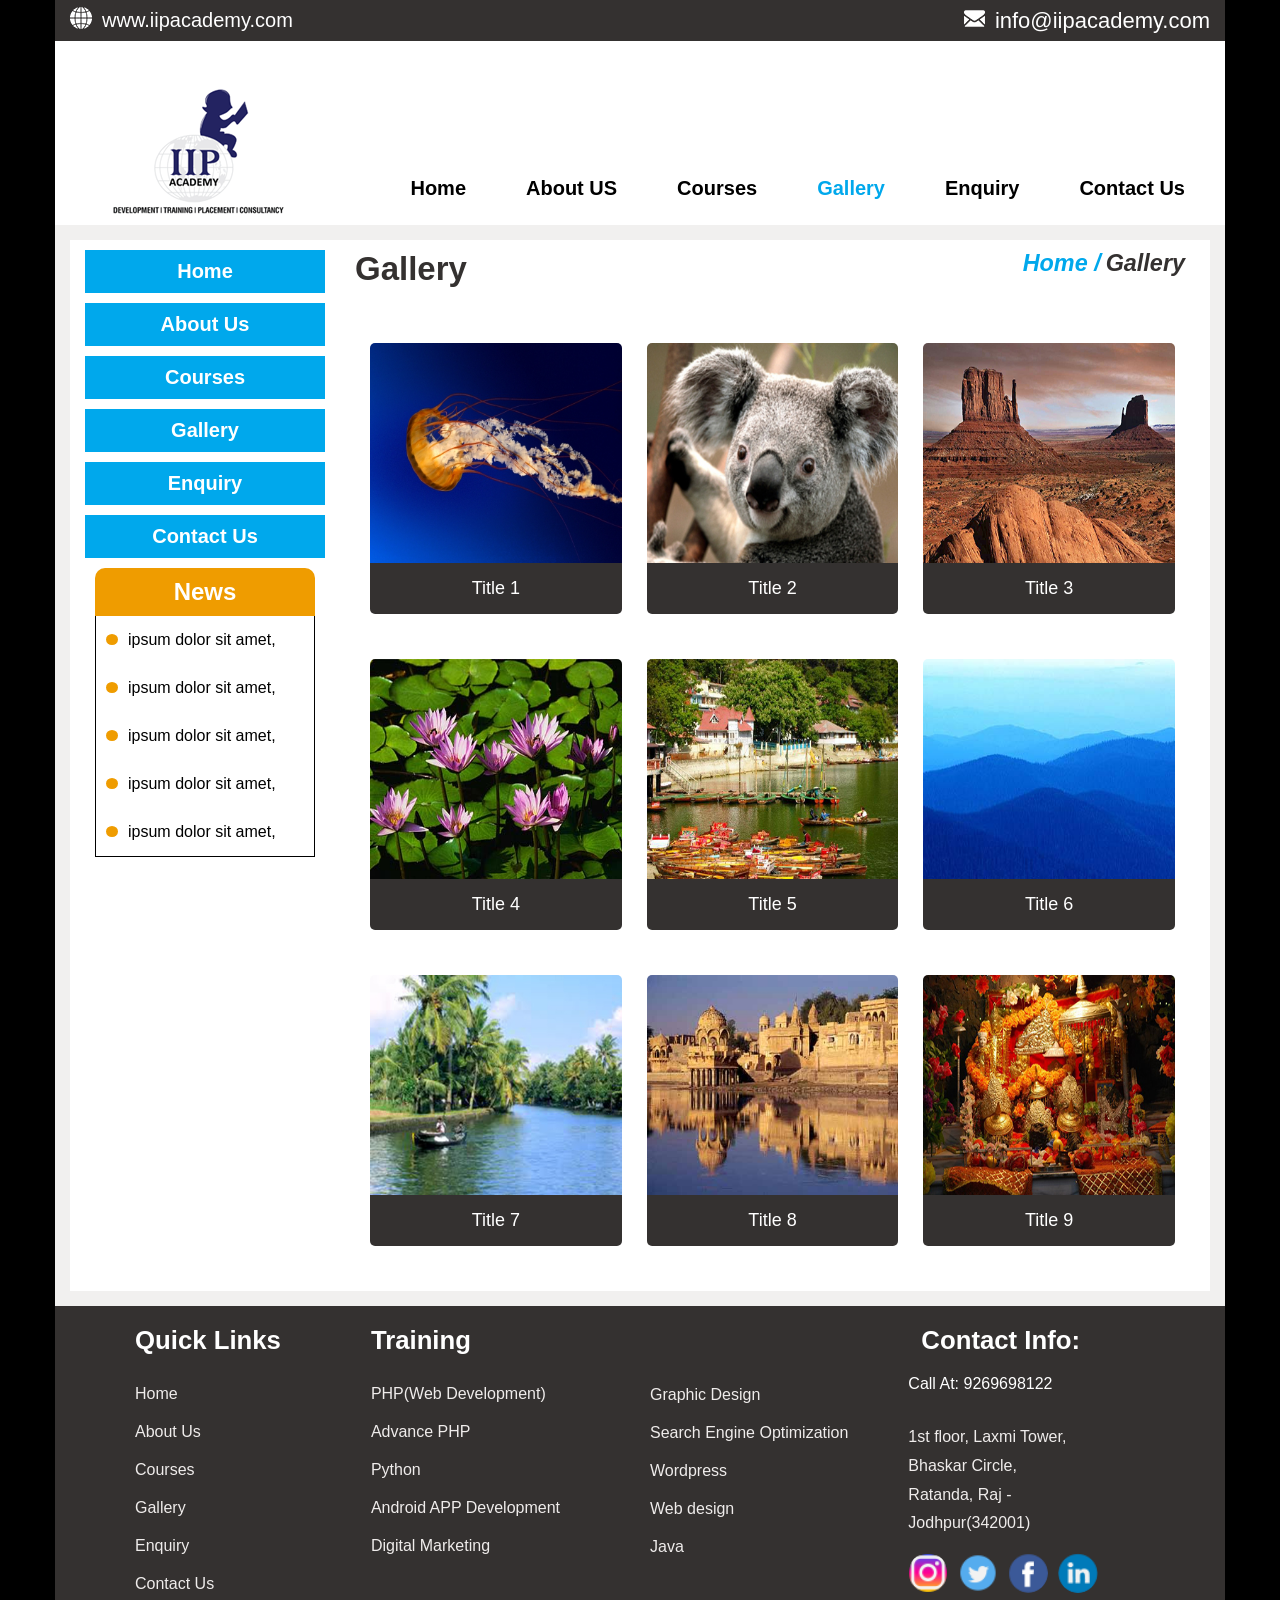
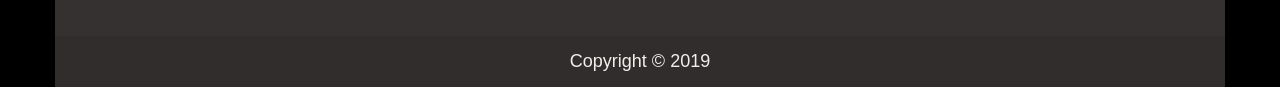
<file: gallery.html>
<!DOCTYPE html>
<html lang="en">

<head>
    <meta charset="UTF-8">
    <meta name="viewport" content="width=device-width, initial-scale=1.0">
    <title>IIP Project</title>
    <link rel="stylesheet" href="css/stylegall.css">
</head>

<body>
    <div class="maindiv">
        <div class="header">
            <div class="left_header">
                <div>
                    <img src="images/web.png" alt="">
                </div>
                <div>
                    <a href="">www.iipacademy.com</a>
                </div>
            </div>
            <div class="right_header">
                <div>
                    <img src="images/INFO.png" alt="">
                </div>
                <div>
                    <a href="">info@iipacademy.com</a>
                </div>
            </div>

        </div>
        <div class="menu">
            <div class="left-menu">
                <img src="images/logo.png" alt="">
            </div>
            <div class="right-menu">
                <ul class="inner-menu">
                    <a href="index.html">Home</a>
                    <a href="aboutUs.html">About US</a>
                    <a href="courses.html">Courses</a>
                    <a href="gallery.html " class="menuactivator">Gallery</a>
                    <a href="enquiry.html">Enquiry</a>
                    <a href="contact.html">Contact Us</a>
                </ul>
            </div>
        </div>
        <!--  -->
        <div class="middle">
            <div class="middle-inner">
                <div class="middle-left">
                    <div class="left-menu">
                        <div class="left-menu-part">
                            <a href="index.html">Home</a>
                        </div>
                        <div class="left-menu-part">
                            <a href="aboutUs.html">About Us</a>
                        </div>
                        <div class="left-menu-part">
                            <a href="courses.html">Courses</a>
                        </div>
                        <div class="left-menu-part">
                            <a href="gallery.html">Gallery</a>
                        </div>
                        <div class="left-menu-part">
                            <a href="enquiry.html">Enquiry</a>
                        </div>
                        <div class="left-menu-part">
                            <a href="contact.html">Contact Us</a>
                        </div>
                    </div>
                    <div class="left-news">
                        <div class="news-heading">
                            <h2>News</h2>
                        </div>
                        <div class="news-content">
                            <div class="inner-news">
                                <div>
                                    <img src="images/dot.jpg" alt="">
                                </div>
                                <div> ipsum dolor sit amet,</div>
                            </div>
                            <div class="inner-news">
                                <div>
                                    <img src="images/dot.jpg" alt="">
                                </div>
                                <div> ipsum dolor sit amet,</div>
                            </div>
                            <div class="inner-news">
                                <div>
                                    <img src="images/dot.jpg" alt="">
                                </div>
                                <div> ipsum dolor sit amet,</div>
                            </div>
                            <div class="inner-news">
                                <div>
                                    <img src="images/dot.jpg" alt="">
                                </div>
                                <div> ipsum dolor sit amet,</div>
                            </div>
                            <div class="inner-news">
                                <div>
                                    <img src="images/dot.jpg" alt="">
                                </div>
                                <div> ipsum dolor sit amet,</div>
                            </div>
                        </div>
                    </div>
                </div>
                <div class="middle-right">
                    <div class="first-heading">
                        <div class="heading-left">
                            <h2>Gallery</h2>
                        </div>
                        <div class="heading-right">
                            <h3><a href="index.html">Home /</a></h3>
                            <div class="aboutUs-right">
                                <h3>Gallery</h3>
                            </div>
                        </div>
                    </div>
                    <div class="gallery-content">
                        <div class="gallery-floor-1">
                            <div>
                                <div class="gallery-img-1">
                                    <img src="gallery_img/1.jpg" alt="">
                                </div>
                                <div class="img-text">
                                    Title 1
                                </div>
                            </div>
                            <div>
                                <div class="gallery-img-1">
                                    <img src="gallery_img/2.jpg" alt="">
                                </div>
                                <div class="img-text">
                                    Title 2
                                </div>
                            </div>
                            <div>
                                <div class="gallery-img-1">
                                    <img src="gallery_img/3.jpg" alt="">
                                </div>
                                <div class="img-text">
                                    Title 3
                                </div>
                            </div>
                        </div>
                        <div class="gallery-floor-1">
                            <div>
                                <div class="gallery-img-1">
                                    <img src="gallery_img/4.jpg" alt="">
                                </div>
                                <div class="img-text">
                                    Title 4
                                </div>
                            </div>
                            <div>
                                <div class="gallery-img-1">
                                    <img src="gallery_img/5.jpg" alt="">
                                </div>
                                <div class="img-text">
                                    Title 5
                                </div>
                            </div>
                            <div>
                                <div class="gallery-img-1">
                                    <img src="gallery_img/6.jpg" alt="">
                                </div>
                                <div class="img-text">
                                    Title 6
                                </div>
                            </div>
                        </div>
                        <div class="gallery-floor-1">
                            <div>
                                <div class="gallery-img-1">
                                    <img src="gallery_img/7.jpg" alt="">
                                </div>
                                <div class="img-text">
                                    Title 7
                                </div>
                            </div>
                            <div>
                                <div class="gallery-img-1">
                                    <img src="gallery_img/8.jpg" alt="">
                                </div>
                                <div class="img-text">
                                    Title 8
                                </div>
                            </div>
                            <div>
                                <div class="gallery-img-1 grp-2">
                                    <img src="gallery_img/9.jpg" alt="">
                                </div>
                                <div class="img-text">
                                    Title 9
                                </div>
                            </div>
                        </div>

                    </div>
                </div>




            </div>
        </div>
        <div class="footer">
                <div class="footer-inner">
                    <div class="footer-first">
                        <div class="quick">
                            <h3>Quick Links</h3>
                        </div>
                        <div class="quick-list">
                            <ul>
                                <li><a href="index.html">Home</a></li>
                                <li> <a href="aboutUs.html">About Us</a></li>
                                <li> <a href="courses.html">Courses</a></li>
                                <li> <a href="gallery.html">Gallery</a></li>
                                <li> <a href="enquiry.html">Enquiry</a></li>
                                <li> <a href="contact.html">Contact Us</a></li>
                            </ul>
                        </div>
                    </div>
                    <div class="footer-second">
                        <div class="footer-first">
                            <div class="traning">
                                <h3>Training</h3>
                            </div>
                            <div class="quick-list">
                                <ul>
                                    <li>PHP(Web Development)</li>
                                    <li>Advance PHP</li>
                                    <li>Python</li>
                                    <li>Android APP Development</li>
                                    <li>Digital Marketing</li>
                                </ul>
                            </div>
                        </div>
                    </div>
                    <div class="footer-third">
                        <div class="footer-first">
                            <div class="quick-list">
                                <ul>
                                    <li>Graphic Design</li>
                                    <li>Search Engine Optimization</li>
                                    <li>Wordpress</li>
                                    <li>Web design</li>
                                    <li>Java</li>
                                </ul>
                            </div>
                        </div>
                    </div>
                    <div class="footer-fourth">
                        <div class="footer-first">
                            <div class="contact">
                                <h3>Contact Info:</h3>
                            </div>
                            <div class="contact-info">
                                <ul>
                                    <li>Call At: 9269698122</li>
                                    <li>
                                    </li>
                                </ul>
                                <p>1st floor, Laxmi Tower, <br>Bhaskar Circle, <br>
                                    Ratanda, Raj - Jodhpur(342001)</p>
                                <div class="social-icons">
                                    <a href="#"><img src="images/instagram.png" /></a>
                                    <a href="#"><img src="images/twitter.png" /></a>
                                    <a href="#"><img src="images/facebook.png" /></a>
                                    <a href="#"><img src="images/linked-in.png" /></a>
                                </div>
                            </div>
                        </div>
                    </div>
                </div>
                <div class="copyright">
                    <p>Copyright &copy; 2019</p>
                </div>
    
    
        </div>
    </div>
</body>

</html>
</file>
<file: css/style.css>
* {
    margin: 0%;
    padding: 0%;
}

a {
    color: black;
    text-decoration: none;
}

body {
    background: black;
    font-family: arial;
}

main {
    background: #F1F0EF;
}

.maindiv {
    /* border: 1px solid green; */
    margin: auto;
    width: 1170px;
}


.header {
    display: flex;
    background-color: #343130;
    align-items: center;
    padding: 7px 15px;
    box-sizing: border-box;
    justify-content: space-between;


}

.left_header {
    /* color: white; */
    display: flex;
    align-items: center;
    gap: 10px;

}

.right_header {
    display: flex;
    align-items: center;
    gap: 10px;
}

.left_header a {
    color: white;
    font-size: 20px;
}

.right_header a {
    color: white;
    font-size: 22px;
}

.menu {
    /* border: 1px solid blue; */
    background-color: white;
    /* box-sizing: border-box; */
    display: flex;
    justify-content: space-between;
    align-items: flex-end;
    padding: 0px 40px;
    padding-top: 10px;

}

.right-menu {
    padding-bottom: 15px;
    /* justify-content: space-between; */
    gap: 10px;
}

.inner-menu {
    display: flex;
    list-style: none;
    gap: 60px;
    font-weight: bold;
    font-size: 20px;
    padding-bottom: 10px;
}

.inner-menu a:hover {
    color: #00a8ec;
    border-bottom: 2px solid #00a8ec;
}

.menuactivator {
    color: #00a8ec !important;
}

.menu li:hover a {
    color: #00a8ec;
    text-decoration: underline;
}

.middle {
    background-color: #F1F0EF;
    /* border: 1px solid blue; */
    padding: 15px;

}

.middle-inner {
    background-color: white;
    gap: 10px;
    padding: 0px 15px;
    display: flex;
    box-sizing: border-box;
    /* border: 1px solid green; */
    gap: 20px;
    /* padding-left: 0px; */
    /* margin: 7px; */

}

.middle-left {
    /* border: 1px solid blue; */
    flex-grow: 1;
}

.left-menu-part {
    background: #00a8ec;
    margin: 10px 0px;
    text-align: center;
    font-weight: bold;
    font-size: 20px;
    padding: 10px;

}

.left-menu-part a {
    color: white;
}

.middle-right {
    flex-basis: 850px;

}

.right-img {
    padding-bottom: 10px;
    background: #F1F0EF;
}

.middle-right img {
    width: 100%;

}

.left-news {
    margin: 10px;

}

.inner-news {
    display: flex;
    align-items: center;
    gap: 10px;
    padding: 15px 10px;

}

.news-heading {
    background-color: #EF9C00;
    color: white;
    text-align: center;
    border-top-left-radius: 10px;
    border-top-right-radius: 10px;
    padding: 10px;

}

.news-content {
    border: 1px solid black;
    border-top: 0px;
}

.inner-news img {
    border-radius: 50%;
}

.courses {
    display: inline-block;
    background: #F1F0EF;
    padding: 10px;
    color: #00a8ec;
    font-weight: bold;
    font-size: 20px;
}

.right-courses-list {
    display: flex;
    margin: 25px 0px;
}

.course-list-left {
    /* display: flex; */
    gap: 20px;
    width: 50%;
}

.iconText {
    display: flex;
    align-items: center;
    gap: 10px;
    margin: 10px 0px;
}

.php {
    background-color: #e6611c;
    padding: 1px;
    border-radius: 50%;
    width: 35px;
    height: 35px;
    margin-top: 10px;
    align-items: center
}


.php-text h3 {
    /* padding-top: 10px; */
    color: #e6611c;
    margin: 0%;
    font-weight: normal;
    font-family: arial;
}

.advPhp {
    background-color: #5e5da4;
    padding: 1px;
    border-radius: 50%;
    width: 35px;
    height: 35px;
    margin-top: 10px;
    align-items: center
}


.advPhp-text h3 {
    /* padding-top: 10px; */
    color: #5e5da4;
    margin: 0%;
    font-weight: normal;
    font-family: arial;
}

.python {
    background-color: #7bb1e0;
    padding: 1px;
    border-radius: 50%;
    width: 35px;
    height: 35px;
    margin-top: 10px;
    align-items: center
}


.python-text h3 {
    /* padding-top: 10px; */
    color: #7bb1e0;
    margin: 0%;
    font-weight: normal;
    font-family: arial;
}

.ad {
    background-color: #89c222;
    padding: 1px;
    border-radius: 50%;
    width: 35px;
    height: 35px;
    margin-top: 10px;
    align-items: center
}


.ad-text h3 {
    /* padding-top: 10px; */
    color: #89c222;
    margin: 0%;
    font-weight: normal;
    font-family: arial;

}

.course-list-right {
    /* display: flex; */
    gap: 20px;
    width: 50%;
}

.iconText {
    display: flex;
    align-items: center;
    gap: 10px;
    margin: 10px 0px;
}

.digitalMarketing {
    background-color: #5e5da4;
    padding: 1px;
    border-radius: 50%;
    width: 35px;
    height: 35px;
    margin-top: 10px;
    align-items: center
}


.digitalMarketing-text h3 {
    /* padding-top: 10px; */
    color: #5e5da4;
    margin: 0%;
    font-weight: normal;
    font-family: arial;
}

.graphicdes {
    background-color: #d60726;
    padding: 1px;
    border-radius: 50%;
    width: 35px;
    height: 35px;
    margin-top: 10px;
    align-items: center
}


.graphicdes-text h3 {
    /* padding-top: 10px; */
    color: #d60726;
    margin: 0%;
    font-weight: normal;
    font-family: arial;
}

.seo {
    background-color: #308a7c;
    padding: 1px;
    border-radius: 50%;
    width: 46px;
    height: 35px;
    margin-top: 10px;
    align-items: center
}


.seo-text h3 {
    /* padding-top: 10px; */
    color: #308a7c;
    margin: 0%;
    font-weight: normal;
    font-family: arial;
}

.wordpress {
    background-color: #e6611c;
    padding: 1px;
    border-radius: 50%;
    width: 35px;
    height: 35px;
    margin-top: 10px;
    align-items: center
}


.wordpress-text h3 {
    /* padding-top: 10px; */
    color: #e6611c;
    margin: 0%;
    font-weight: normal;
    font-family: arial;

}
.we-work{
    margin-bottom: 20px;
}
.how-we {
    /* border: 1px solid green; */
    background-color: #F1F0EF;
    text-align: center;
    font-size: 24px;
    font-weight: bold;
    color: #00a8ec;
    word-spacing: 7px;
    padding: 15px 10px;
    box-sizing: border-box;
    /* margin-bottom: 10px; */
}

.how-we-img {
    /* border: 2px solid black; */
    display: flex;
    gap: 15px;
    justify-content: space-between;
    margin: 0px 15px 10px 15px;


}
.work-img{
    flex: 1;
}

.how-img1{
    background-color: #C96D8A ;
    position: relative;
}
.how-img2{
    background-color: #ED728D;
    position: relative;
}
.how-img3{
    background-color: #F1A060;
    position: relative;
}
.how-img4{
    background-color: #F6C567;
    position: relative;
}
.how-img1 img {
   width: 270px;
  height: 220px;
  display: block;
}
.how-img2 img {
   width: 270px;
  height: 220px;
  display: block;
}
.how-img3 img {
  width: 270px;
  height: 220px;
  display: block;
}
.how-img4 img {
   width: 270px;
  height: 220px;
  display: block;
}
.how-text {
    position: absolute;
    top: 50%;
    left: 50%;
    color: white;
    transform: translate(-50%,-50% );
    text-align: center;
    font-size: 20px;
    font-weight: bold;
    /* opacity: 1; */
    /* visibility: visible; */
}
.how-img1 img,
.how-img2 img,
.how-img3 img,
.how-img4 img {
    opacity: 0.5;
    object-fit: none; 
}
/* .footer{

} */
.footer-inner{
    background-color: #343130;
    color: white;
    /* text-align: center; */
    list-style: none;
    padding: 0px 80px;
    display: flex;
    box-sizing: border-box;
    
    
    
}
/* .footer-first{
    
} */
.quick{
    padding: 20px 0px;
    box-sizing: border-box;
    font-size: 22px;
    font-weight: bold;
    /* text-align: center; */
    
}
.quick-list ul li {
    list-style: none;
    padding: 10px 0px ;
    box-sizing: border-box;
    text-align: left;
    color: #EFECEB;
    /* padding-left: 20px; */
}
.quick-list ul li a{
    color: #EFECEB;
}
.quick h3{
    white-space: nowrap;
}
.traning{
    padding: 20px 0px;
    box-sizing: border-box;
    font-size: 22px;
    font-weight: bold;
    
}
.footer-second{
    padding: 0px 90px;
    white-space: nowrap;
    /* display: flex; */
}
.footer-third{
    white-space: nowrap;
    padding: 70px 0px;
}
.contact{
    padding: 0px 23px;
    box-sizing: border-box;
    font-size: 22px;
    font-weight: bold;
    text-align: left;
}
.footer-fourth{
    padding: 20px 0px;
    padding-left: 50px;
    text-align: center;
}
.contact-info ul li {
    padding: 20px 10px;
    list-style: none;
    text-align: left;
}
.contact-info p{
    text-align: left;
    margin-top: -30px;
    padding: 0px 10px;
    line-height: 1.8; 
    color: #EFECEB;
}
.social-icons {
    display: flex;
    gap: 10px;
    margin-top: 15px;
    padding: 0px 10px;
}

.social-icons img {
    width: 40px;
    height: 40px;
    border-radius: 50%;
}
.copyright {
    background-color: #302D2C;
    text-align: center;
    padding: 15px 0px;
    box-sizing: border-box;
    color: #EFEFEB;
    font-size: 18px;
    
    /* border-top: 1px solid #444; */
}

.copyright p {
    margin: 0px;
    /* padding: -10px; */
}
</file>
<file: css/style2.css>
*{
    margin: 0%;
    padding: 0%;
}

a{
    color: black;
    text-decoration: none;
}

body{
    background: black;
    font-family: arial;
}
main{
    background: #F1F0EF;
}
.maindiv{
    /* border: 1px solid green; */
    margin: auto;
    width: 1170px;
}


.header{
    display: flex;
    background-color: #343130;
    align-items: center;
    padding: 7px 15px;
    box-sizing: border-box;
    justify-content: space-between;


}

.left_header{
    /* color: white; */
    display: flex;
    align-items: center;
    gap: 10px;

}

.right_header{
    display: flex;
    align-items: center;
    gap: 10px;
}
.left_header a{
	color: white;
	font-size: 20px;
}

.right_header a{
	color: white;
	font-size: 22px;
}

.menu{
    /* border: 1px solid blue; */
    background-color: white;
    /* box-sizing: border-box; */
    display: flex;
    justify-content: space-between;
    align-items: flex-end;
    padding: 0px 40px;
    padding-top: 10px;

}
/* .left-menu{
    
} */
.left-menu img{
    width: 100%;
    margin-top: 10px;
}
.right-menu{
    padding-bottom: 15px;
    /* justify-content: space-between; */
    gap: 10px;
}

.inner-menu{
    display: flex;
    list-style: none;
    gap: 60px;
    font-weight: bold;
    font-size: 20px;
    padding-bottom: 10px;
}
.inner-menu  a:hover {
  color: #00a8ec ;
  border-bottom: 2px solid #00a8ec ;
}

.menuactivator{
	color: #00a8ec !important;
}

.menu li:hover a{
	color: #00a8ec;
	text-decoration: underline;
}
.middle{
    background-color: #F1F0EF;
    /* border: 1px solid blue; */
    padding: 15px;
   
}
.middle-inner{
    background-color: white;
    gap: 10px;
    padding: 0px 15px;
    display: flex;
    box-sizing: border-box; 
    /* border: 1px solid green; */
    gap: 20px;
    /* padding-left: 0px; */
    /* margin: 7px; */
    
}
.middle-left{
    /* border: 1px solid blue; */
    flex-grow: 1;
}
.left-menu-part{
    background: #00a8ec;
    margin: 10px 0px;
    text-align: center;
    font-weight: bold;
    font-size: 20px;
    padding: 10px;

}
.left-menu-part a{
    color:  white;
}
.middle-right{
    flex-basis: 850px;
    
}
.right-img{
    padding-bottom: 10px;
    background: #F1F0EF;
}
.middle-right img{
    width: 100%;

}
.left-news{
    margin: 10px;
    
}
.inner-news{
    display: flex;
    align-items: center;
    gap: 10px;
    padding: 15px 10px;
    
}
.news-heading{
    background-color: #EF9C00;
    color: white;
    text-align: center;
    border-top-left-radius: 10px;
    border-top-right-radius: 10px;
    padding: 10px;
    
}
.news-content{
    border: 1px solid black;
    border-top: 0px;
}
.inner-news img{
    border-radius: 50%;
}
.first-heading{
    /* border: 1px solid black; */
    display: flex;
    justify-content: space-between;
    
    /* gap: 25px; */

    
}
.heading-left{
    font-size: 22px;
    font-weight: bolder;
    color: #343130;
    padding: 10px;
    box-sizing: border-box;
}
.heading-right{
    font-size: 20px;
    font-weight: bolder;
    color: #343130;
    padding: 10px;
    font-style: italic;
    display: flex;
    flex-wrap: nowrap;
    padding-top: 10px;
    gap: 5px;
    box-sizing: border-box;

}
.heading-right h3 a{
    color: #00a8ec;
}
.aboutUs-right{
    font-weight: bold;
    font-size: 20px;
    color: #343130;
}
/* .middle-content{
    /* border: 1px solid black; */
    /* margin-top: 15px; */

.middle-content ul li{
    list-style: none;
    margin-top: 22px;
    font-size: 18px;
    word-spacing: 2px;
    margin-bottom: 12px;
}

.middle-end{
    padding-top: 15px;
    font-family: Arial;
    margin-bottom: 20px;

}
.middle-end-content ol li {
    /* font-weight: 100; */
    margin-left: 15px;
}
.middle-end-content{
    margin-bottom: 120px;
}
.footer-inner{
    background-color: #343130;
    color: white;
    /* text-align: center; */
    list-style: none;
    padding: 0px 80px;
    display: flex;
    box-sizing: border-box;
    
    
    
}
/* .footer-first{
    
} */
.quick{
    padding: 20px 0px;
    box-sizing: border-box;
    font-size: 22px;
    font-weight: bold;
    /* text-align: center; */
    
}
.quick-list ul li {
    list-style: none;
    padding: 10px 0px ;
    box-sizing: border-box;
    text-align: left;
    color: #EFECEB;
    /* padding-left: 20px; */
}
.quick-list ul li a{
    color: #EFECEB;
}
.quick h3{
    white-space: nowrap;
}
.traning{
    padding: 20px 0px;
    box-sizing: border-box;
    font-size: 22px;
    font-weight: bold;
    
}
.footer-second{
    padding: 0px 90px;
    white-space: nowrap;
    /* display: flex; */
}
.footer-third{
    white-space: nowrap;
    padding: 70px 0px;
}
.contact{
    padding: 0px 23px;
    box-sizing: border-box;
    font-size: 22px;
    font-weight: bold;
    text-align: left;
}
.footer-fourth{
    padding: 20px 0px;
    padding-left: 50px;
    text-align: center;
}
.contact-info ul li {
    padding: 20px 10px;
    list-style: none;
    text-align: left;
}
.contact-info p{
    text-align: left;
    margin-top: -30px;
    padding: 0px 10px;
    line-height: 1.8; 
    color: #EFECEB;
}
.social-icons {
    display: flex;
    gap: 10px;
    margin-top: 15px;
    padding: 0px 10px;
}

.social-icons img {
    width: 40px;
    height: 40px;
    border-radius: 50%;
}
.copyright {
    background-color: #302D2C;
    text-align: center;
    padding: 15px 0px;
    box-sizing: border-box;
    color: #EFEFEB;
    font-size: 18px;
    
    /* border-top: 1px solid #444; */
}

.copyright p {
    margin: 0px;
    /* padding: -10px; */
}
</file>
<file: css/stylecon.css>
*{
    margin: 0%;
    padding: 0%;
}

a{
    color: black;
    text-decoration: none;
}

body{
    background: black;
    font-family: arial;
}
main{
    background: #F1F0EF;
}
.maindiv{
    /* border: 1px solid green; */
    margin: auto;
    width: 1170px;
}


.header{
    display: flex;
    background-color: #343130;
    align-items: center;
    padding: 7px 15px;
    box-sizing: border-box;
    justify-content: space-between;


}

.left_header{
    /* color: white; */
    display: flex;
    align-items: center;
    gap: 10px;

}

.right_header{
    display: flex;
    align-items: center;
    gap: 10px;
}
.left_header a{
	color: white;
	font-size: 20px;
}

.right_header a{
	color: white;
	font-size: 22px;
}

.menu{
    /* border: 1px solid blue; */
    background-color: white;
    /* box-sizing: border-box; */
    display: flex;
    justify-content: space-between;
    align-items: flex-end;
    padding: 0px 40px;
    padding-top: 10px;

}
/* .left-menu{
    
} */
.left-menu img{
    width: 100%;
    margin-top: 10px;
}
.right-menu{
    padding-bottom: 15px;
    /* justify-content: space-between; */
    gap: 10px;
}

.inner-menu{
    display: flex;
    list-style: none;
    gap: 60px;
    font-weight: bold;
    font-size: 20px;
    padding-bottom: 10px;
}
.inner-menu  a:hover {
  color: #00a8ec ;
  border-bottom: 2px solid #00a8ec ;
}

.menuactivator{
	color: #00a8ec !important;
}

.menu li:hover a{
	color: #00a8ec;
	text-decoration: underline;
}
.middle{
    background-color: #F1F0EF;
    /* border: 1px solid blue; */
    padding: 15px;
    /* margin-top: 10px; */
   
}
.middle-inner{
    background-color: white;
    gap: 10px;
    padding: 0px 15px;
    display: flex;
    box-sizing: border-box; 
    /* border: 1px solid green; */
    gap: 20px;
    /* padding-left: 0px; */
    /* margin: 7px; */
    
}
.middle-left{
    /* border: 1px solid blue; */
    flex-grow: 1;
}
.left-menu-part{
    background: #00a8ec;
    margin: 10px 0px;
    text-align: center;
    font-weight: bold;
    font-size: 20px;
    padding: 10px;

}
.left-menu-part a{
    color:  white;
}
.middle-right{
    flex-basis: 850px;
    
}
.right-img{
    padding-bottom: 10px;
    background: #F1F0EF;
}
.middle-right img{
    width: 100%;
    gap: 0px;

}
.left-news{
    margin: 10px;
    
}
.inner-news{
    display: flex;
    align-items: center;
    gap: 10px;
    padding: 15px 10px;
    
}
.news-heading{
    background-color: #EF9C00;
    color: white;
    text-align: center;
    border-top-left-radius: 10px;
    border-top-right-radius: 10px;
    padding: 10px;
    
}
.news-content{
    border: 1px solid black;
    border-top: 0px;
}
.inner-news img{
    border-radius: 50%;
}
.first-heading{
    /* border: 1px solid black; */
    display: flex;
    justify-content: space-between;
    
    /* gap: 25px; */

    
}
.heading-left{
    font-size: 20px;
    font-weight: bolder;
    color: #343130;
    padding: 10px;
    box-sizing: border-box;
}
.heading-right{
    font-size: 20px;
    font-weight: bolder;
    color: #343130;
    padding: 10px;
    font-style: italic;
    display: flex;
    flex-wrap: nowrap;
    padding-top: 10px;
    gap: 5px;
    box-sizing: border-box;

}
.heading-right h3 a{
    color: #00a8ec;
}
.aboutUs-right{
    font-weight: bold;
    font-size: 20px;
    color: #343130;
}
.middle-inner{
    display: flex;
    margin-top: 20px;
    justify-content: space-between;
}
.middle-con-left{
    /* flex-basis: 2200px; */
    margin-left: 20px;
    /* align-items: center; */
    text-align: center;
    padding: 0px 30px;
}
.middle-con-img img{
    width: 55px;
    margin-bottom: 10px;
}
.middle-con-text p {
    margin: 10px 0px;
}
.middle-con-text p a{
    color: #00a8ec;
    cursor: pointer;
}
.middle-con-right{
    /* flex-basis: 2200px; */
    margin-right: 60px;
    align-items: center;
    text-align: center;
    width: 270px;
}
.right img{
    width: 70px;
}
.right-text{
    word-spacing: 5px;
    font-size: 17px;
}
.find-us{
    margin: 80px 0px;
    padding-left: 10px;

}
.find-us h3{
    font-size: 30px;
    font-weight: bold;
    color: #343130;
    margin-bottom: 20px;
}
.footer-inner{
    background-color: #343130;
    color: white;
    /* text-align: center; */
    list-style: none;
    padding: 0px 80px;
    display: flex;
    box-sizing: border-box;
    
    
    
}
/* .footer-first{
    
} */
.quick{
    padding: 20px 0px;
    box-sizing: border-box;
    font-size: 22px;
    font-weight: bold;
    /* text-align: center; */
    
}
.quick-list ul li {
    list-style: none;
    padding: 10px 0px ;
    box-sizing: border-box;
    text-align: left;
    color: #EFECEB;
    /* padding-left: 20px; */
}
.quick-list ul li a{
    color: #EFECEB;
}
.quick h3{
    white-space: nowrap;
}
.traning{
    padding: 20px 0px;
    box-sizing: border-box;
    font-size: 22px;
    font-weight: bold;
    
}
.footer-second{
    padding: 0px 90px;
    white-space: nowrap;
    /* display: flex; */
}
.footer-third{
    white-space: nowrap;
    padding: 70px 0px;
}
.contact{
    /* padding: 0px 23px; */
    box-sizing: border-box;
    font-size: 22px;
    font-weight: bold;
    text-align: left;
    padding-left: 7px
}
.footer-fourth{
    padding: 20px 0px;
    padding-left: 50px;
    text-align: center;
}
.contact-info ul li {
    padding: 20px 10px;
    list-style: none;
    text-align: left;
}
.contact-info p{
    text-align: left;
    margin-top: -30px;
    padding: 0px 10px;
    line-height: 1.8; 
    color: #EFECEB;
}
.social-icons {
    display: flex;
    gap: 10px;
    margin-top: 15px;
    padding: 0px 10px;
}

.social-icons img {
    width: 40px;
    height: 40px;
    border-radius: 50%;
}
.copyright {
    background-color: #302D2C;
    text-align: center;
    padding: 15px 0px;
    box-sizing: border-box;
    color: #EFEFEB;
    font-size: 18px;
    
    /* border-top: 1px solid #444; */
}

.copyright p {
    margin: 0px;
    /* padding: -10px; */
}
</file>
<file: css/stylecour.css>
* {
    margin: 0%;
    padding: 0%;
}

a {
    color: black;
    text-decoration: none;
}

body {
    background: black;
    font-family: arial;
}

main {
    background: #F1F0EF;
}

.maindiv {
    /* border: 1px solid green; */
    margin: auto;
    width: 1170px;
}


.header {
    display: flex;
    background-color: #343130;
    align-items: center;
    padding: 7px 15px;
    box-sizing: border-box;
    justify-content: space-between;


}

.left_header {
    /* color: white; */
    display: flex;
    align-items: center;
    gap: 10px;

}

.right_header {
    display: flex;
    align-items: center;
    gap: 10px;
}

.left_header a {
    color: white;
    font-size: 20px;
}

.right_header a {
    color: white;
    font-size: 22px;
}

.menu {
    /* border: 1px solid blue; */
    background-color: white;
    /* box-sizing: border-box; */
    display: flex;
    justify-content: space-between;
    align-items: flex-end;
    padding: 0px 40px;
    padding-top: 10px;

}

/* .left-menu{
    
} */
.left-menu img {
    width: 100%;
    margin-top: 10px;
}

.right-menu {
    padding-bottom: 15px;
    /* justify-content: space-between; */
    gap: 10px;
}

.inner-menu {
    display: flex;
    list-style: none;
    gap: 60px;
    font-weight: bold;
    font-size: 20px;
    padding-bottom: 10px;
}

.inner-menu a:hover {
    color: #00a8ec;
    border-bottom: 2px solid #00a8ec;
}

.menuactivator {
    color: #00a8ec !important;
}

.menu li:hover a {
    color: #00a8ec;
    text-decoration: underline;
}

.middle {
    background-color: #F1F0EF;
    /* border: 1px solid blue; */
    padding: 15px;

}

.middle-inner {
    background-color: white;
    gap: 10px;
    padding: 0px 15px;
    display: flex;
    box-sizing: border-box;
    /* border: 1px solid green; */
    gap: 20px;
    /* padding-left: 0px; */
    /* margin: 7px; */

}

.middle-left {
    /* border: 1px solid blue; */
    flex-grow: 1;
}

.left-menu-part {
    background: #00a8ec;
    margin: 10px 0px;
    text-align: center;
    font-weight: bold;
    font-size: 20px;
    padding: 10px;

}

.left-menu-part a {
    color: white;
}

.middle-right {
    flex-basis: 850px;

}

.right-img {
    padding-bottom: 10px;
    background: #F1F0EF;
}

.middle-right img {
    width: 100%;
    gap: 0px;

}

.left-news {
    margin: 10px;

}

.inner-news {
    display: flex;
    align-items: center;
    gap: 10px;
    padding: 15px 10px;

}

.news-heading {
    background-color: #EF9C00;
    color: white;
    text-align: center;
    border-top-left-radius: 10px;
    border-top-right-radius: 10px;
    padding: 10px;

}

.news-content {
    border: 1px solid black;
    border-top: 0px;
}

.inner-news img {
    border-radius: 50%;
}

.first-heading {
    /* border: 1px solid black; */
    display: flex;
    justify-content: space-between;

    /* gap: 25px; */


}

.heading-left {
    font-size: 22px;
    font-weight: bolder;
    color: #343130;
    padding: 10px;
    box-sizing: border-box;
}

.heading-right {
    font-size: 20px;
    font-weight: bolder;
    color: #343130;
    padding: 10px;
    font-style: italic;
    display: flex;
    flex-wrap: nowrap;
    padding-top: 10px;
    gap: 5px;
    box-sizing: border-box;

}

.heading-right h3 a {
    color: #00a8ec;
}

.aboutUs-right {
    font-weight: bold;
    font-size: 20px;
    color: #343130;
}

.outer-course {
    /* display: flex; */
    margin: 0px 50px;
    /* border: 1px solid greenyellow; */
    /* gap: 10px; */
    padding: 20px 0px;
    box-sizing: border-box;
}

.inner-course {
    /* border: 1px solid blue; */
    padding: 10px 0px;
    display: flex;
}

.courses-image-1 {
    /* border: 2px solid green; */
    width: 200px;
    text-align: center;
    margin: 20px;
    border-radius: 15px 15px 0px 0px;
    background: #E6611C;
    overflow: hidden;
    /* flex-grow: 1; */

}

.inner-course>div {
    flex: 1;
}

.circle {
    width: 100px;
    height: 100px;
    border-radius: 50%;
    border: 8px solid white;
    align-items: center;
    justify-content: center;
    display: flex;
    margin: 20px auto;
}

.icon-1 {
    /* border: 2px solid black; */
    /* border-radius: 15px 0px 15px ; */
    /* align-items: center; */
    display: flex;
    align-items: center;
    justify-content: center;
}

.icon-1-text h4{
    margin:0;
    line-height:1.2;
}

.icon-1-text {
    color: #E6611C;
    border: 1px solid #E6611C;
    background-color: white;
    text-align: center;
    padding: 10px 0px;
    font-size: 20px;
    font-weight: bold;
}

.courses-image-2 {
    /* border: 2px solid green; */
    width: 200px;
    text-align: center;
    margin: 20px;
    border-radius: 15px 15px 0px 0px;
    background: #7bb1e0;
    overflow: hidden;
    flex-grow: 1;

}

.courses-image-1,
.courses-image-2,
.courses-image-3,
.courses-image-4,
.courses-image-5,
.courses-image-6 {
    width: auto;
}

.icon-2 {
    /* border: 2px solid black; */
    /* border-radius: 15px 0px 15px ; */
    /* align-items: center; */
    display: flex;
    align-items: center;
    justify-content: center;
}



.icon-2-text {
    color: #7bb1e0;
    border: 1px solid #7bb1e0;
    background-color: white;
    text-align: center;
    padding: 0px 10px;
    font-size: 20px;
    font-weight: bold;
}

.courses-image-3 {
    /* border: 2px solid green; */
    width: 200px;
    text-align: center;
    margin: 20px;
    border-radius: 15px 15px 0px 0px;
    background: #5e5da4;
    overflow: hidden;
    flex-grow: 1;
}

.icon-3 {
    /* border: 2px solid black; */
    /* border-radius: 15px 0px 15px ; */
    /* align-items: center; */
    display: flex;
    align-items: center;
    justify-content: center;
}



.icon-3-text {
    color: #5e5da4;
    border: 1px solid #5e5da4;
    background-color: white;
    text-align: center;
    padding: 22px 0px;
    box-sizing: border-box;
    font-size: 20px;
    font-weight: bold;
}

.courses-image-4 {
    /* border: 2px solid green; */
    width: 200px;
    text-align: center;
    margin: 20px;
    border-radius: 15px 15px 0px 0px;
    background: #308a7c;
    overflow: hidden;
    flex-grow: 1;

}

.icon-4-text {
    color: #308a7c;
    border: 1px solid #308a7c;
    background-color: white;
    text-align: center;
    padding: 10px 0px;
    box-sizing: border-box;
    font-size: 20px;
    font-weight: bold;
}

.courses-image-5 {
    /* border: 2px solid green; */
    width: 200px;
    text-align: center;
    margin: 20px;
    border-radius: 15px 15px 0px 0px;
    background: #89c222;
    overflow: hidden;
    flex-grow: 1;

}

.icon-5-text {
    color: #89c222;
    border: 1px solid #89c222;
    background-color: white;
    text-align: center;
    padding: 10px 0px;
    box-sizing: border-box;
    font-size: 20px;
    font-weight: bold;
}

.courses-image-6 {
    /* border: 2px solid green; */
    width: 200px;
    text-align: center;
    margin: 20px;
    border-radius: 15px 15px 0px 0px;
    background: #d60726;
    overflow: visible;
    flex-grow: 1;
}

.icon-6-text {
    color: #d60726;
    border: 1px solid #d60726;
    background-color: white;
    text-align: center;
    box-sizing: border-box;
    flex-grow: 1;
    padding: 21px 0px;
    font-size: 20px;
    font-weight: bold;
}

.courses-image-7 {
    /* border: 2px solid green; */
    width: 200px;
    text-align: center;
    margin: 20px;
    border-radius: 15px 15px 0px 0px;
    background: #5e5da4;
    overflow: hidden;
    flex-grow: 1;

}

.icon-7-text {
    color: #5e5da4;
    border: 1px solid #5e5da4;
    background-color: white;
    text-align: center;
    padding: 22px 0px;
    box-sizing: border-box;
    font-size: 20px;
    font-weight: bold;
}

.courses-image-8 {
    /* border: 2px solid green; */
    width: 200px;
    text-align: center;
    margin: 20px;
    border-radius: 15px 15px 0px 0px;
    background: #e6611c;
    overflow: hidden;
    flex-grow: 1;

}

.icon-8-text {
    color: #e6611c;
    border: 1px solid #e6611c;
    background-color: white;
    text-align: center;
    padding: 22px 0px;
    box-sizing: border-box;
    font-size: 20px;
    font-weight: bold;
}

.courses-image-9 {
    /* border: 2px solid green; */
    width: 200px;
    text-align: center;
    margin: 20px;
    border-radius: 15px 15px 0px 0px;
    background: #006400;
    overflow: hidden;
    flex-grow: 1;

}

.icon-9-text {
    color: #006400;
    border: 1px solid #006400;
    background-color: white;
    text-align: center;
    padding: 22px 0px;
    box-sizing: border-box;
    font-size: 20px;
    font-weight: bold;
}

.footer-inner {
    background-color: #343130;
    color: white;
    /* text-align: center; */
    list-style: none;
    padding: 0px 80px;
    display: flex;
    box-sizing: border-box;



}

/* .footer-first{
    
} */
.quick {
    padding: 20px 0px;
    box-sizing: border-box;
    font-size: 22px;
    font-weight: bold;
    /* text-align: center; */

}

.quick-list ul li {
    list-style: none;
    padding: 10px 0px;
    box-sizing: border-box;
    text-align: left;
    color: #EFECEB;
    /* padding-left: 20px; */
}

.quick-list ul li a {
    color: #EFECEB;
}

.quick h3 {
    white-space: nowrap;
}

.traning {
    padding: 20px 0px;
    box-sizing: border-box;
    font-size: 22px;
    font-weight: bold;

}

.footer-second {
    padding: 0px 90px;
    white-space: nowrap;
    /* display: flex; */
}

.footer-third {
    white-space: nowrap;
    padding: 70px 0px;
}

.contact {
    padding: 0px 23px;
    box-sizing: border-box;
    font-size: 22px;
    font-weight: bold;
    text-align: left;
}

.footer-fourth {
    padding: 20px 0px;
    padding-left: 50px;
    text-align: center;
}

.contact-info ul li {
    padding: 20px 10px;
    list-style: none;
    text-align: left;
}

.contact-info p {
    text-align: left;
    margin-top: -30px;
    padding: 0px 10px;
    line-height: 1.8;
    color: #EFECEB;
}

.social-icons {
    display: flex;
    gap: 10px;
    margin-top: 15px;
    padding: 0px 10px;
}

.social-icons img {
    width: 40px;
    height: 40px;
    border-radius: 50%;
}

.copyright {
    background-color: #302D2C;
    text-align: center;
    padding: 15px 0px;
    box-sizing: border-box;
    color: #EFEFEB;
    font-size: 18px;

    /* border-top: 1px solid #444; */
}

.copyright p {
    margin: 0px;
    /* padding: -10px; */
}


.icon-1-text,
.icon-2-text,
.icon-3-text,
.icon-4-text,
.icon-5-text,
.icon-6-text,
.icon-7-text,
.icon-8-text,
.icon-9-text{
    background: white;
    padding: 0 10px;
    min-height: 70px;

    display: flex;
    justify-content: center;
    align-items: center;

    text-align: center;
    box-sizing: border-box;
}

.icon-1-text h4,
.icon-2-text h4,
.icon-3-text h4,
.icon-4-text h4,
.icon-5-text h4,
.icon-6-text h4,
.icon-7-text h4,
.icon-8-text h4,
.icon-9-text h4{
    margin: 0;
    line-height: 1.2;
}
</file>
<file: css/styleenq.css>
* {
    margin: 0%;
    padding: 0%;
}

a {
    color: black;
    text-decoration: none;
}

body {
    background: black;
    font-family: arial;
}

main {
    background: #F1F0EF;
}

.maindiv {
    /* border: 1px solid green; */
    margin: auto;
    width: 1170px;
}


.header {
    display: flex;
    background-color: #343130;
    align-items: center;
    padding: 7px 15px;
    box-sizing: border-box;
    justify-content: space-between;


}

.left_header {
    /* color: white; */
    display: flex;
    align-items: center;
    gap: 10px;

}

.right_header {
    display: flex;
    align-items: center;
    gap: 10px;
}

.left_header a {
    color: white;
    font-size: 20px;
}

.right_header a {
    color: white;
    font-size: 22px;
}

.menu {
    /* border: 1px solid blue; */
    background-color: white;
    /* box-sizing: border-box; */
    display: flex;
    justify-content: space-between;
    align-items: flex-end;
    padding: 0px 40px;
    padding-top: 10px;

}

.right-menu {
    padding-bottom: 15px;
    /* justify-content: space-between; */
    gap: 10px;
}

.inner-menu {
    display: flex;
    list-style: none;
    gap: 60px;
    font-weight: bold;
    font-size: 20px;
    padding-bottom: 10px;
}

.inner-menu a:hover {
    color: #00a8ec;
    border-bottom: 2px solid #00a8ec;
}

.menuactivator {
    color: #00a8ec !important;
}

.menu li:hover a {
    color: #00a8ec;
    text-decoration: underline;
}

.middle {
    background-color: #F1F0EF;
    /* border: 1px solid blue; */
    padding: 15px;

}

.middle-inner {
    background-color: white;
    gap: 10px;
    padding: 0px 15px;
    display: flex;
    box-sizing: border-box;
    /* border: 1px solid green; */
    gap: 20px;
    /* padding-left: 0px; */
    /* margin: 7px; */

}

.middle-left {
    /* border: 1px solid blue; */
    flex-grow: 1;
}

.left-menu-part {
    background: #00a8ec;
    margin: 10px 0px;
    text-align: center;
    font-weight: bold;
    font-size: 20px;
    padding: 10px;

}

.left-menu-part a {
    color: white;
}

.middle-right {
    flex-basis: 850px;

}

.right-img {
    padding-bottom: 10px;
    background: #F1F0EF;
}

.middle-right img {
    width: 100%;

}

.left-news {
    margin: 10px;

}

.inner-news {
    display: flex;
    align-items: center;
    gap: 10px;
    padding: 15px 10px;

}

.news-heading {
    background-color: #EF9C00;
    color: white;
    text-align: center;
    border-top-left-radius: 10px;
    border-top-right-radius: 10px;
    padding: 10px;

}

.news-content {
    border: 1px solid black;
    border-top: 0px;
}

.inner-news img {
    border-radius: 50%;
}

.first-heading {
    /* border: 1px solid black; */
    display: flex;
    justify-content: space-between;
    margin: 10px 0px;

    /* gap: 25px; */


}

.heading-left {
    font-size: 22px;
    font-weight: bolder;
    color: #343130;
    padding: 10px;
    box-sizing: border-box;
}

.heading-right {
    font-size: 20px;
    font-weight: bolder;
    color: #343130;
    padding: 10px;
    font-style: italic;
    display: flex;
    flex-wrap: nowrap;
    padding-top: 10px;
    gap: 5px;
    box-sizing: border-box;

}

.heading-right h3 a {
    color: #00a8ec;
}

.aboutUs-right {
    font-weight: bold;
    font-size: 22px;
    color: #343130;
}

.enquiry-box {
    gap: 30px;
}

.gender {
    display: flex;
    gap: 20px;
    margin-top: 20px;
    margin-left: 10px;
    font-weight: bold;

}

.gender-text {
    font-size: 18px;

}

.option {
    display: flex;
    /* font-size: 18px; */
    gap: 7px;
}

.gender-opt {
    /* gap: 0px; */
    color: #343130;
    font-weight: lighter;
    font-size: 14px;
    text-align: center;
}

.name {
    display: flex;
    gap: 20px;
    /* width: 150px; */
    margin-top: 30px;
    margin-left: 10px;
    font-weight: bold;

}

.name-text {
    font-size: 18px;

}

.input-holder input {
    width: 200px;
    height: 30px;
    color: #5b5b5b;
    font-weight: 16px;
    padding-left: 5px;
    /* font-family: verdana; */
}

.input-form select {
    font-size: 12px;
    color: #5b5b5b;
    /* width: 100px;
    height: 20px; */
}

.address textarea {
    height: 100px;
    width: 200px;
    padding-left: 5px;
}

.button {
    background: #09F;
    border: none;
    color: #FFF;
    padding: 15px 40px;
    font-family: Arial, Helvetica, sans-serif;
    font-size: 14px;
    font-weight: bold;
    border-radius: 10px;
    margin: 0px auto;
    cursor: pointer;
    margin-bottom: 20px;
}

.footer-inner {
    background-color: #343130;
    color: white;
    /* text-align: center; */
    list-style: none;
    padding: 0px 80px;
    display: flex;
    box-sizing: border-box;



}

/* .footer-first{
    
} */
.quick {
    padding: 20px 0px;
    box-sizing: border-box;
    font-size: 22px;
    font-weight: bold;
    /* text-align: center; */

}

.quick-list ul li {
    list-style: none;
    padding: 10px 0px;
    box-sizing: border-box;
    text-align: left;
    color: #EFECEB;
    /* padding-left: 20px; */
}

.quick-list ul li a {
    color: #EFECEB;
}

.quick h3 {
    white-space: nowrap;
}

.traning {
    padding: 20px 0px;
    box-sizing: border-box;
    font-size: 22px;
    font-weight: bold;

}

.footer-second {
    padding: 0px 90px;
    white-space: nowrap;
    /* display: flex; */
}

.footer-third {
    white-space: nowrap;
    padding: 70px 0px;
}

.contact {
    padding: 0px 23px;
    box-sizing: border-box;
    font-size: 22px;
    font-weight: bold;
    text-align: left;
}

.footer-fourth {
    padding: 20px 0px;
    padding-left: 50px;
    text-align: center;
}

.contact-info ul li {
    padding: 20px 10px;
    list-style: none;
    text-align: left;
}

.contact-info p {
    text-align: left;
    margin-top: -30px;
    padding: 0px 10px;
    line-height: 1.8;
    color: #EFECEB;
}

.social-icons {
    display: flex;
    gap: 10px;
    margin-top: 15px;
    padding: 0px 10px;
}

.social-icons img {
    width: 40px;
    height: 40px;
    border-radius: 50%;
}

.copyright {
    background-color: #302D2C;
    text-align: center;
    padding: 15px 0px;
    box-sizing: border-box;
    color: #EFEFEB;
    font-size: 18px;

    /* border-top: 1px solid #444; */
}

.copyright p {
    margin: 0px;
    /* padding: -10px; */
}


.name,
.gender {
    display: flex;
    align-items: center;
    margin-top: 20px;
}

.name-text,
.gender-text {
    width: 140px;
    font-size: 18px;
    font-weight: bold;
}

.input-holder,
.input-form,
.option {
    flex: 1;
}
</file>
<file: css/stylegall.css>
*{
    margin: 0%;
    padding: 0%;
}

a{
    color: black;
    text-decoration: none;
}

body{
    background: black;
    font-family: arial;
}
main{
    background: #F1F0EF;
}
.maindiv{
    /* border: 1px solid green; */
    margin: auto;
    width: 1170px;
}


.header{
    display: flex;
    background-color: #343130;
    align-items: center;
    padding: 7px 15px;
    box-sizing: border-box;
    justify-content: space-between;


}

.left_header{
    /* color: white; */
    display: flex;
    align-items: center;
    gap: 10px;

}

.right_header{
    display: flex;
    align-items: center;
    gap: 10px;
}
.left_header a{
	color: white;
	font-size: 20px;
}

.right_header a{
	color: white;
	font-size: 22px;
}

.menu{
    /* border: 1px solid blue; */
    background-color: white;
    /* box-sizing: border-box; */
    display: flex;
    justify-content: space-between;
    align-items: flex-end;
    padding: 0px 40px;
    padding-top: 10px;

}
/* .left-menu{
    
} */
.left-menu img{
    width: 100%;
    margin-top: 10px;
}
.right-menu{
    padding-bottom: 15px;
    /* justify-content: space-between; */
    gap: 10px;
}

.inner-menu{
    display: flex;
    list-style: none;
    gap: 60px;
    font-weight: bold;
    font-size: 20px;
    padding-bottom: 10px;
}
.inner-menu  a:hover {
  color: #00a8ec ;
  border-bottom: 2px solid #00a8ec ;
}

.menuactivator{
	color: #00a8ec !important;
}

.menu li:hover a{
	color: #00a8ec;
	text-decoration: underline;
}
.middle{
    background-color: #F1F0EF;
    /* border: 1px solid blue; */
    padding: 15px;
    /* margin-top: 10px; */
   
}
.middle-inner{
    background-color: white;
    gap: 10px;
    padding: 0px 15px;
    display: flex;
    box-sizing: border-box; 
    /* border: 1px solid green; */
    gap: 20px;
    /* padding-left: 0px; */
    /* margin: 7px; */
    
}
.middle-left{
    /* border: 1px solid blue; */
    flex-grow: 1;
}
.left-menu-part{
    background: #00a8ec;
    margin: 10px 0px;
    text-align: center;
    font-weight: bold;
    font-size: 20px;
    padding: 10px;

}
.left-menu-part a{
    color:  white;
}
.middle-right{
    flex-basis: 850px;
    
}
.right-img{
    padding-bottom: 10px;
    background: #F1F0EF;
}
.middle-right img{
    width: 100%;
    gap: 0px;

}
.left-news{
    margin: 10px;
    
}
.inner-news{
    display: flex;
    align-items: center;
    gap: 10px;
    padding: 15px 10px;
    
}
.news-heading{
    background-color: #EF9C00;
    color: white;
    text-align: center;
    border-top-left-radius: 10px;
    border-top-right-radius: 10px;
    padding: 10px;
    
}
.news-content{
    border: 1px solid black;
    border-top: 0px;
}
.inner-news img{
    border-radius: 50%;
}
.first-heading{
    /* border: 1px solid black; */
    display: flex;
    justify-content: space-between;
    
    /* gap: 25px; */

    
}
.heading-left{
    font-size: 22px;
    font-weight: bolder;
    color: #343130;
    padding: 10px;
    box-sizing: border-box;
}
.heading-right{
    font-size: 20px;
    font-weight: bolder;
    color: #343130;
    padding: 10px;
    font-style: italic;
    display: flex;
    flex-wrap: nowrap;
    padding-top: 10px;
    gap: 5px;
    box-sizing: border-box;

}
.heading-right h3 a{
    color: #00a8ec;
}
.aboutUs-right{
    font-weight: bold;
    font-size: 20px;
    color: #343130;
}
.gallery-content{
    /* display: flex; */
    margin: 20px 20px 0px 25px;
}
.gallery-floor-1{
    /* width: 100%; */
    display: flex;
    gap: 25px;
    margin: 45px 0px;
    /* align-items: center;
    flex-grow: 1; */

}
.gallery-floor-1 > div{
    flex:1;
}

.gallery-img-1{
    /* width: 100%; */
    /* border: 2px solid black; */
    border-radius: 5px;
}
.gallery-img-1 img {
    width: 100%;
    height: 220px;
    display: block;
    /* border: 2px solid black; */
    border-radius: 5px 5px 0px 0px;
}
.img-text{
    text-align: center;
    /* align-items: center; */
    font-size: 18px;
    /* font-weight: bold; */
    background-color: #343130;
    color: white;
    width: 100%;
    padding: 15px 0px;
    border-radius: 0px 0px 5px 5px;

}
.grp-2 img{
    height: 220px;
    width: 100%;
}
.footer-inner{
    background-color: #343130;
    color: white;
    /* text-align: center; */
    list-style: none;
    padding: 0px 80px;
    display: flex;
    box-sizing: border-box;
    
    
    
}
/* .footer-first{
    
} */
.quick{
    padding: 20px 0px;
    box-sizing: border-box;
    font-size: 22px;
    font-weight: bold;
    /* text-align: center; */
    
}
.quick-list ul li {
    list-style: none;
    padding: 10px 0px ;
    box-sizing: border-box;
    text-align: left;
    color: #EFECEB;
    /* padding-left: 20px; */
}
.quick-list ul li a{
    color: #EFECEB;
}
.quick h3{
    white-space: nowrap;
}
.traning{
    padding: 20px 0px;
    box-sizing: border-box;
    font-size: 22px;
    font-weight: bold;
    
}
.footer-second{
    padding: 0px 90px;
    white-space: nowrap;
    /* display: flex; */
}
.footer-third{
    white-space: nowrap;
    padding: 70px 0px;
}
.contact{
    padding: 0px 23px;
    box-sizing: border-box;
    font-size: 22px;
    font-weight: bold;
    text-align: left;
}
.footer-fourth{
    padding: 20px 0px;
    padding-left: 50px;
    text-align: center;
}
.contact-info ul li {
    padding: 20px 10px;
    list-style: none;
    text-align: left;
}
.contact-info p{
    text-align: left;
    margin-top: -30px;
    padding: 0px 10px;
    line-height: 1.8; 
    color: #EFECEB;
}
.social-icons {
    display: flex;
    gap: 10px;
    margin-top: 15px;
    padding: 0px 10px;
}

.social-icons img {
    width: 40px;
    height: 40px;
    border-radius: 50%;
}
.copyright {
    background-color: #302D2C;
    text-align: center;
    padding: 15px 0px;
    box-sizing: border-box;
    color: #EFEFEB;
    font-size: 18px;
    
    /* border-top: 1px solid #444; */
}

.copyright p {
    margin: 0px;
    /* padding: -10px; */
}
</file>
